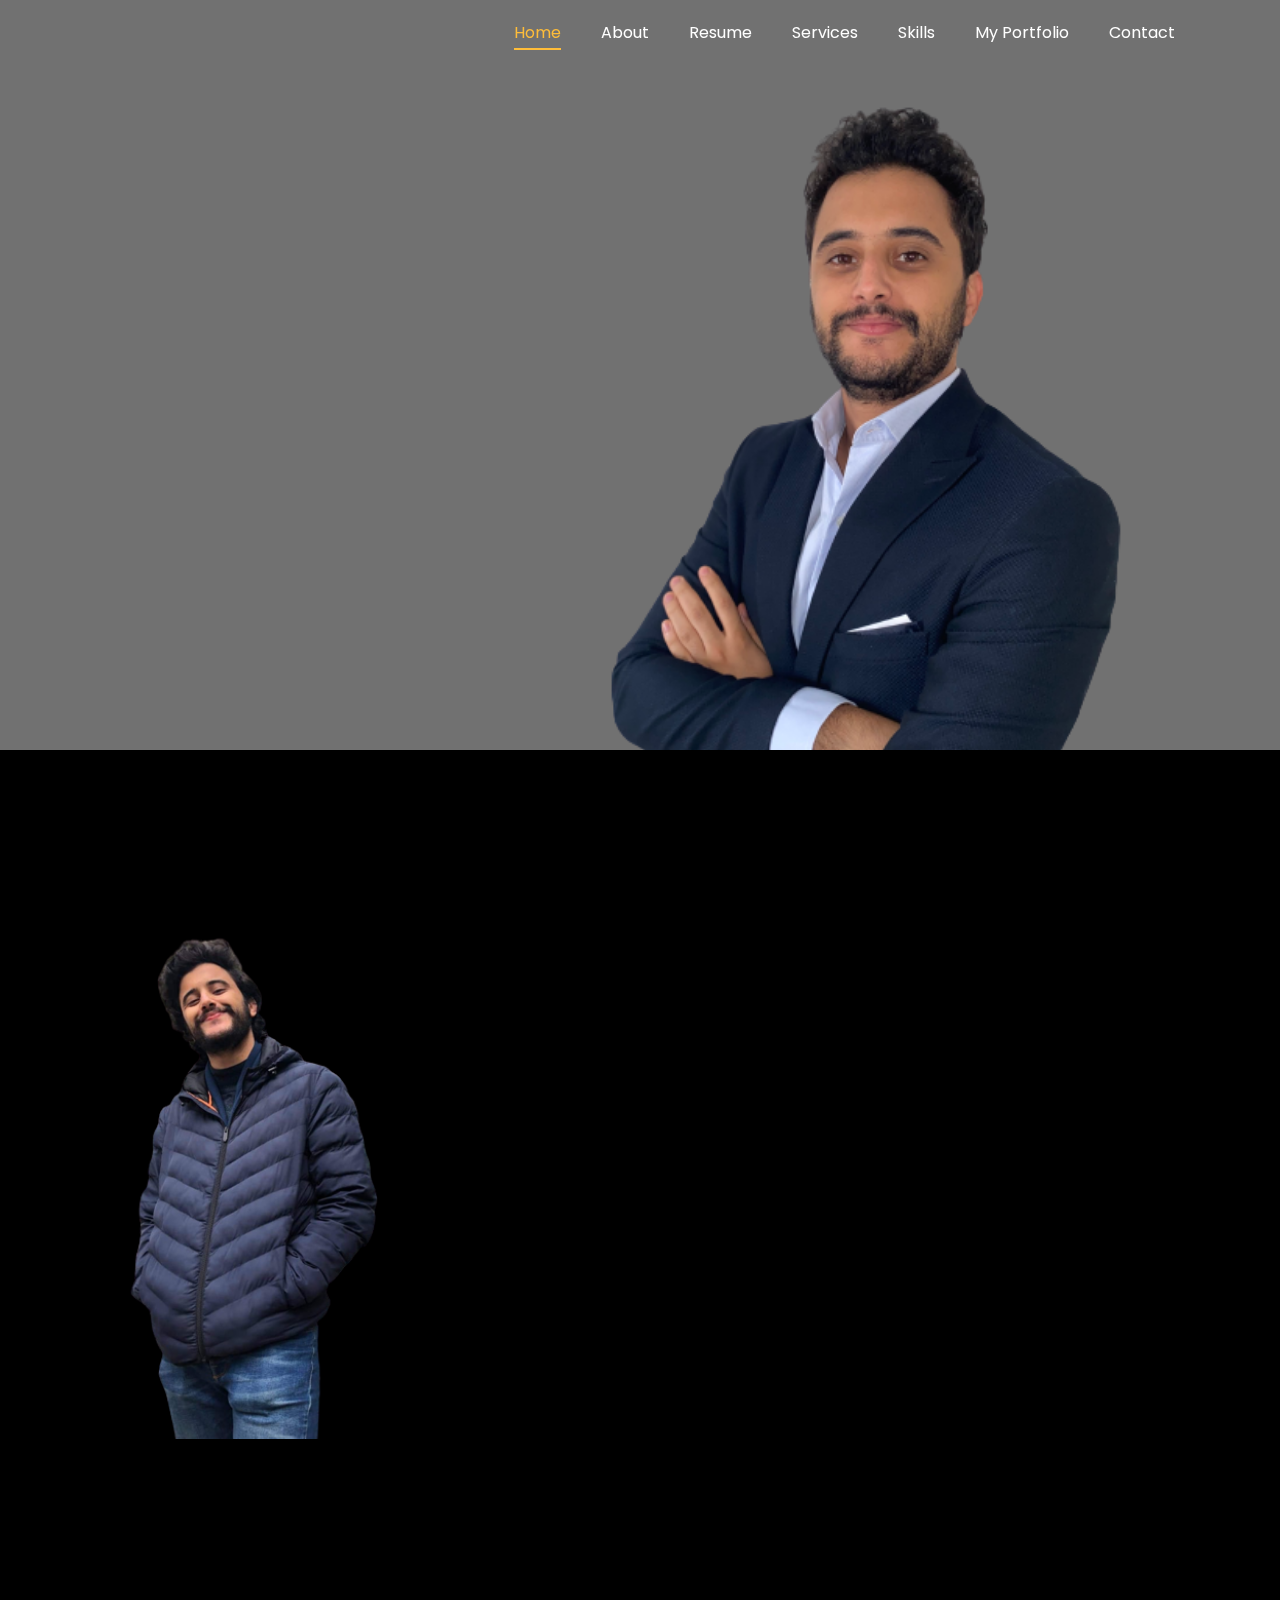
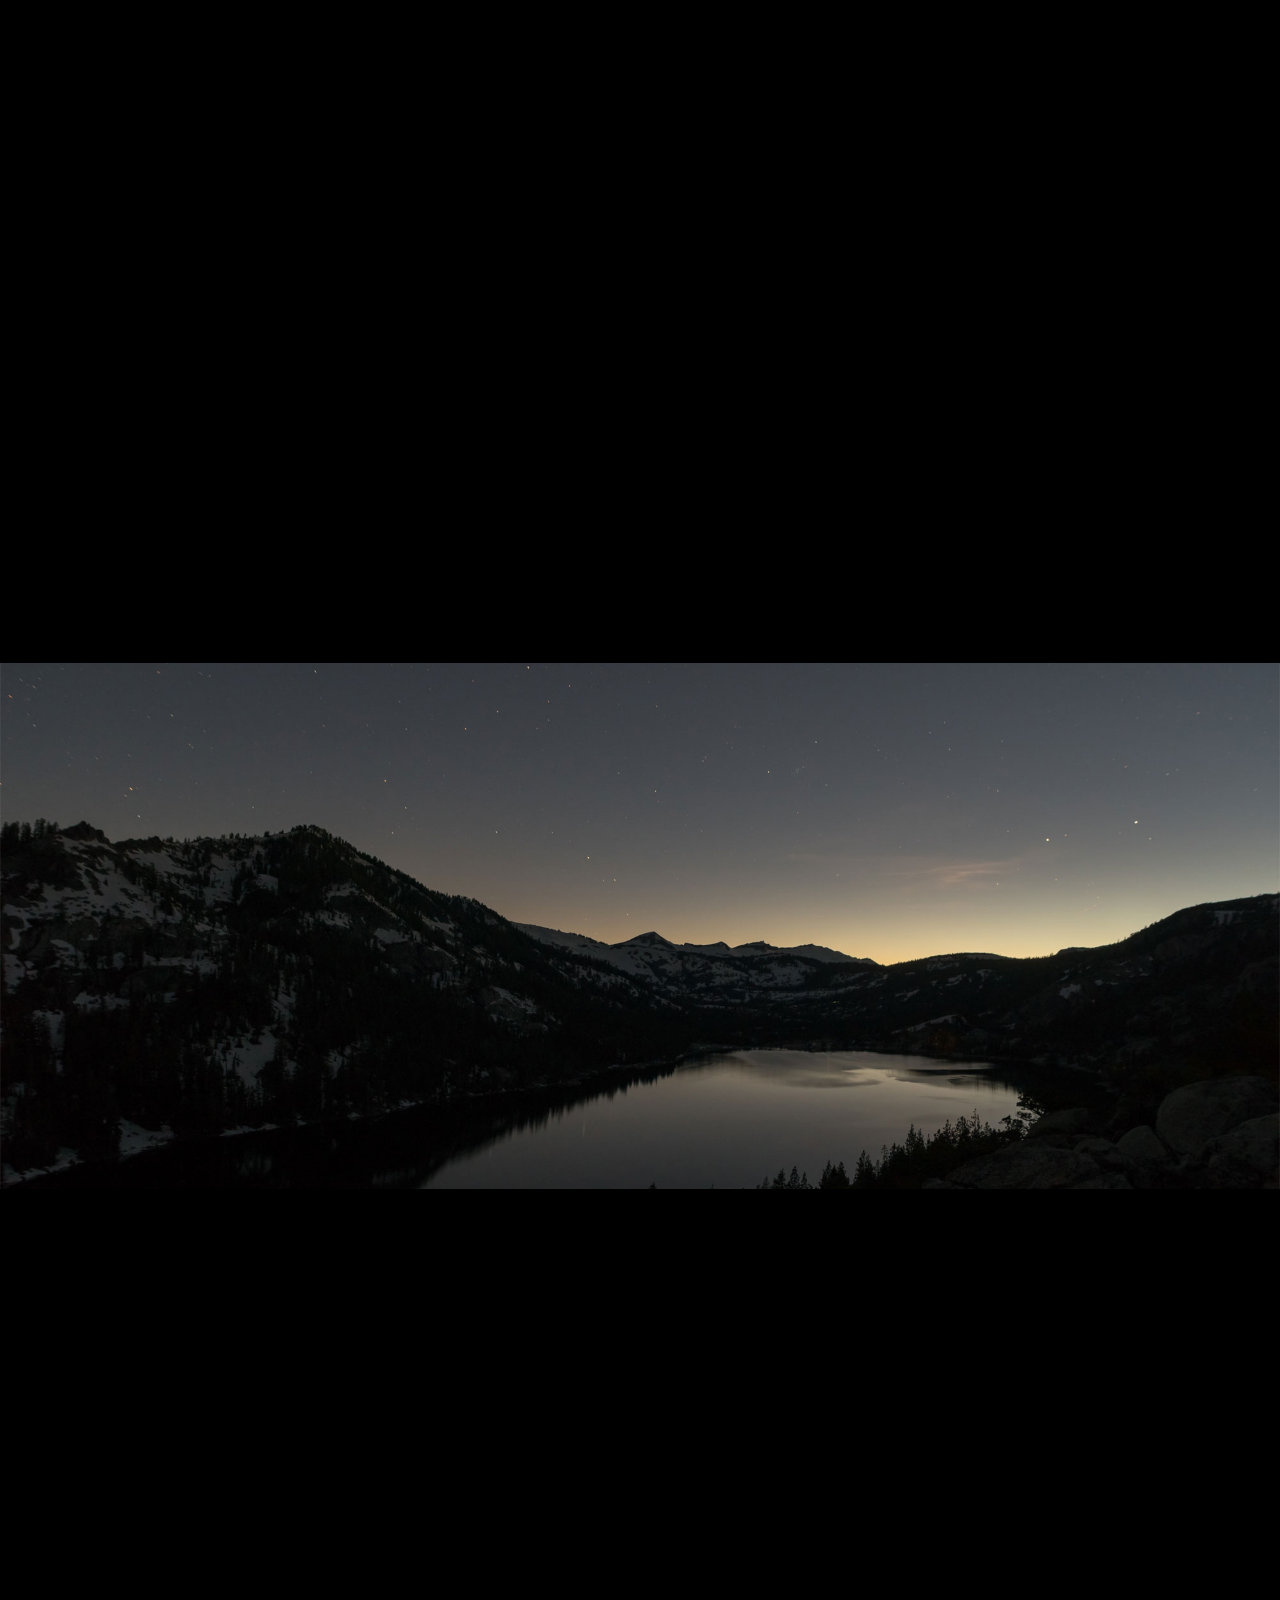
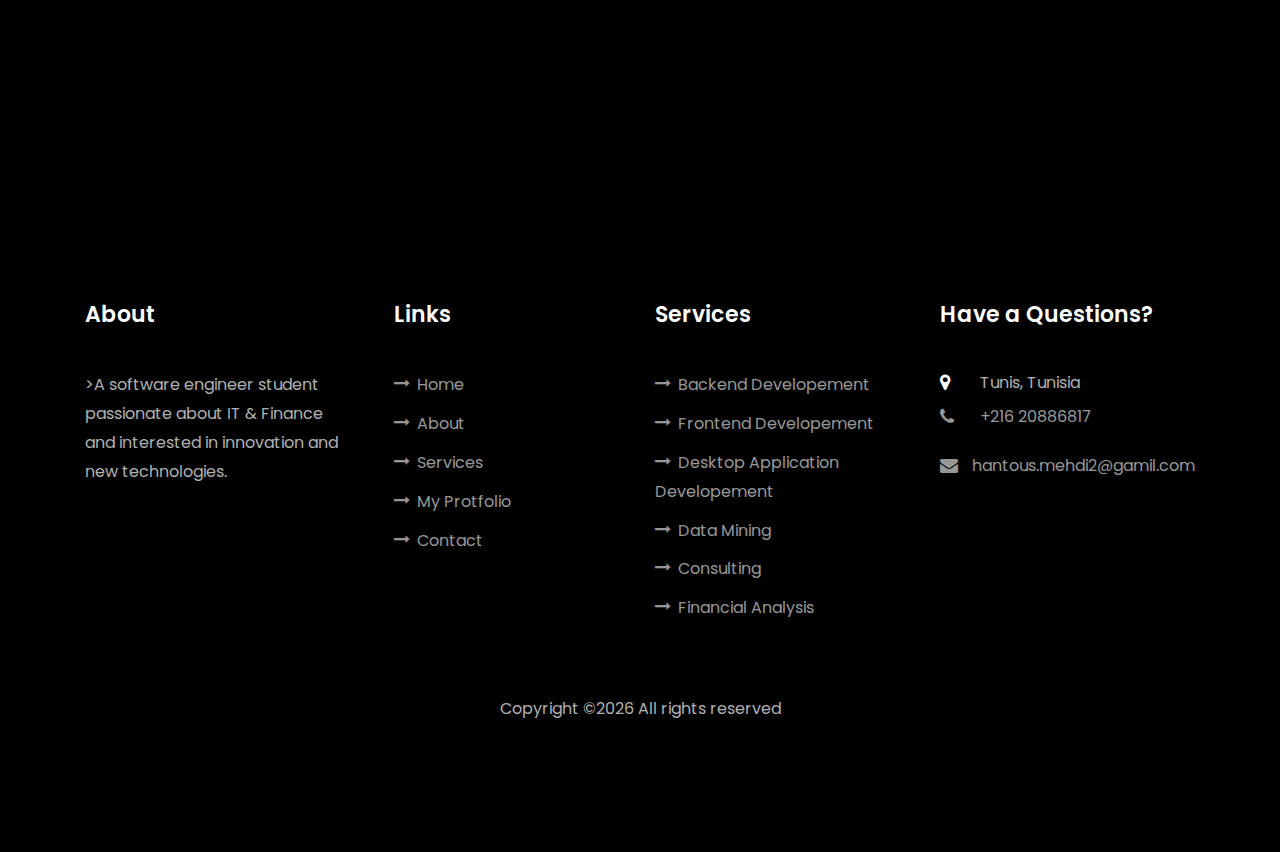
<file: index.html>
<!DOCTYPE html>
<html lang="en">
  <head>
    <title>Mehdi Hantous Website</title>
    <meta charset="utf-8">
    <meta name="viewport" content="width=device-width, initial-scale=1, shrink-to-fit=no">
    
    <link href="https://fonts.googleapis.com/css?family=Poppins:100,200,300,400,500,600,700,800,900" rel="stylesheet">

    <link rel="stylesheet" href="css/open-iconic-bootstrap.min.css">
    <link rel="stylesheet" href="css/animate.css">
    
    <link rel="stylesheet" href="css/owl.carousel.min.css">
    <link rel="stylesheet" href="css/owl.theme.default.min.css">
    <link rel="stylesheet" href="css/magnific-popup.css">

    <link rel="stylesheet" href="css/aos.css">

    <link rel="stylesheet" href="css/ionicons.min.css">
    
    <link rel="stylesheet" href="css/flaticon.css">
    <link rel="stylesheet" href="css/icomoon.css">
    <link rel="stylesheet" href="css/style.css">
  </head>
  <body data-spy="scroll" data-target=".site-navbar-target" data-offset="300">
	  
	  
    <nav class="navbar navbar-expand-lg navbar-dark ftco_navbar ftco-navbar-light site-navbar-target" id="ftco-navbar">
	    <div class="container">
	      <a class="navbar-brand" href="index.html"></a>
	      <button class="navbar-toggler js-fh5co-nav-toggle fh5co-nav-toggle" type="button" data-toggle="collapse" data-target="#ftco-nav" aria-controls="ftco-nav" aria-expanded="false" aria-label="Toggle navigation">
	        <span class="oi oi-menu"></span> Menu
	      </button>

	      <div class="collapse navbar-collapse" id="ftco-nav">
	        <ul class="navbar-nav nav ml-auto">
	          <li class="nav-item"><a href="#home-section" class="nav-link"><span>Home</span></a></li>
	          <li class="nav-item"><a href="#about-section" class="nav-link"><span>About</span></a></li>
	          <li class="nav-item"><a href="#resume-section" class="nav-link"><span>Resume</span></a></li>
	          <li class="nav-item"><a href="#services-section" class="nav-link"><span>Services</span></a></li>
	          <li class="nav-item"><a href="#skills-section" class="nav-link"><span>Skills</span></a></li>
	          <li class="nav-item"><a href="#blog-section" class="nav-link"><span>My Portfolio</span></a></li>
	          <li class="nav-item"><a href="#contact-section" class="nav-link"><span>Contact</span></a></li>
	        </ul>
	      </div>
	    </div>
	  </nav>
	  <section id="home-section" class="hero">
		  <div class="home-slider  owl-carousel">
	      <div class="slider-item ">
	      	<div class="overlay"></div>
	        <div class="container">
	          <div class="row d-md-flex no-gutters slider-text align-items-end justify-content-end" data-scrollax-parent="true">
	          	<div class="one-third js-fullheight order-md-last img" style="background-image:url(images/costume\ 1.png);">
	          		<div class="overlay"></div>
	          	</div>
		          <div class="one-forth d-flex  align-items-center ftco-animate" data-scrollax=" properties: { translateY: '70%' }">
		          	<div class="text">
		          		<span class="subheading">Hello!</span>
			            <h1 class="mb-4 mt-3">I'm <span>Mehdi Hantous</span></h1>
			            <h2 class="mb-4">A Software Engineering & Finance Student</h2>
						<ul class="ftco-footer-social list-unstyled float-md-left float-lft mt-5">
							<li class="ftco-animate"><a href="https://www.linkedin.com/in/mehdi-hantous-549b5415a/"><span class="icon-linkedin"></span></a></li>
							<li class="ftco-animate"><a href="https://github.com/HANTOUS"><span class="icon-github"></span></a></li>
			
						</ul>
						<br><br><br><br><br>
			            <p><a href="#contact-section" class="btn btn-primary py-3 px-4" >Hire me</a> <a href="#blog-section" class="btn btn-white btn-outline-white py-3 px-4">My works</a></p>
		            </div>
		          </div>
	        	</div>
	        </div>
	      </div>
    </section>

    <section class="ftco-about img ftco-section ftco-no-pb" id="about-section">
    	<div class="container">
    		<div class="row d-flex">
    			<div class="col-md-6 col-lg-5 d-flex">
    				<div class="img-about img d-flex align-items-stretch">
    					<div class="overlay"></div>
	    				<div class="img d-flex align-self-stretch align-items-center" style="background-image:url(images/ena2.png);">
	    				</div>
    				</div>
    			</div>
    			<div class="col-md-6 col-lg-7 pl-lg-5 pb-5">
    				<div class="row justify-content-start pb-3">
		          <div class="col-md-12 heading-section ftco-animate">
		          	<h1 class="big">About</h1>
		            <h2 class="mb-4">About Me</h2>
		            <p>A software engineer student passionate about IT & Finance and interested in innovation and new technologies.</p>
		            <ul class="about-info mt-4 px-md-0 px-2">
		            	<li class="d-flex"><span>Name:</span> <span>Mehdi Hantous</span></li>
		            	<li class="d-flex"><span>Date of birth:</span> <span>December 04, 1998</span></li>
		            	<li class="d-flex"><span>Address:</span> <span>Tunis, Tunisia</span></li>
		            	<li class="d-flex"><span>University:</span> <span>Private School of Engineering and Technology Tunis</span></li>
		            	<li class="d-flex"><span>Email:</span> <span>hantous.mehdi2@gmail.com</span></li>
		            	<li class="d-flex"><span>Phone: </span> <span>+216 20886817</span></li>
		            </ul>
		          </div>
		        </div>
	          <div class="counter-wrap ftco-animate d-flex mt-md-3">
              <div class="text">
                <p><a href="files/Mehdi_Hantous_Resume.pdf" class="btn btn-primary py-3 px-3" download>Download CV</a></p>
              </div>
	          </div>
	        </div>
        </div>
    	</div>
    </section>

    <section class="ftco-section ftco-no-pb" id="resume-section">
    	<div class="container">
    		<div class="row justify-content-center pb-5">
          <div class="col-md-10 heading-section text-center ftco-animate">
          	<h1 class="big big-2">Resume</h1>
            <h2 class="mb-4">Resume</h2>
            <p>I am a hard working and motivated Engineer who has acquired extensive knowledge inside and outside the university. 
				Additionally I have strengthened my skills with a multitude of projects and internships. 
				I am curious, fast learner and ambitious. I am always energetic and eager to learn new skills and develop solutions to solve real world problems and get the work done. 
				I am currently looking for a 6 months internship for my end of studies project.</p>
          </div>
        </div>
    		<div class="row">
    			<div class="col-md-6">
					<p>Academic Background</p>
    				<div class="resume-wrap ftco-animate">
    					<span class="date">2017-2020</span>
    					<h2>Degree in Management Information System</h2>
    					<span class="position">Higher Institut of Management, Tunis</span>
    					<p class="mt-4">After 3 years at this Institution, I had gained so much experience on both soft and hard skills.
							I had the opportunity to work with several programming languages such as Java(SpringBoot,Android), C, C#, Visual Basic...
							and got to know many Financial and Economic concepts.
							My associative experience had devoloped me on many aspects,it had made me more open to work with a team and to lead also as i was 
							a project manager with Enactus Club and Vice President of Google Developer Student Club.
						</p>
    				</div>
    				<div class="resume-wrap ftco-animate">
    					<span class="date">2020-Present</span>
    					<h2>Software Engineering Degree</h2>
    					<span class="position">Private School of Engineering and Technology, Tunis</span>
    					<p class="mt-4">During those 3 years, I was able to acquire a solid theoretical and practical training in  the field of computer science 
							through the subjects taught in Computer Systems Architecture and Software Engineering. Moreover, I worked on several analytical and mathematical issues 
							related to the world of data through courses in databases and data mining or through courses of stochastic 
							processes, Probability, Financial Analysis and Actuarial Science</p>
    				</div>
					<div class="resume-wrap ftco-animate">
    					<span class="date">2022-Present</span>
    					<h2>Master 2 of Computer Science and Mathematics Applied to Finance and Insurance</h2>
    					<span class="position">Polytech Nice Sophia, Nice</span>
    					<p class="mt-4">This master is an opportunity to deepen my knowledge in finance and insurance through the subjects taught in Market Finance, 
							Risk Theory, Continuous Models in Finance and Insurance and Actuarial Calculus.
							I also worked on an IT project to create an e-banking platform where I implemented everything I learned in my academic career.</p>
    				</div>
    			</div>

    			<div class="col-md-6">
					<p>Professional Experience</p>
    				<div class="resume-wrap ftco-animate">
    					<span class="date">July, 2018</span>
    					<h2>Outsourcing Intern</h2>
    					<span class="position">Cloud Temple Tunisia</span>
    					<p class="mt-4">Cloud Temple serves companies that want to get rid of traditional IT and the recurring breakdowns of their critical servers to benefit from the advantages of the private and public cloud.</p>
						<ul>
							<li>Management and supervision of information systems</li>
							<li>Incident handling (technical incident, system in Tunisia: capacity/backup incident, etc.)</li> 
							<li>Processing of service requests (flow request, Datacenter request).</li>
						</ul>
    				</div>
    				<div class="resume-wrap ftco-animate">
    					<span class="date">Feburary-July, 2020</span>
    					<h2>Web Developer Intern</h2>
    					<span class="position">Ooredoo Tunisia</span>
    					<p class="mt-4">Ooredoo is a private telecommunications operator in Tunisia.</p>
						<p class="mt-4">	 Development of a zone management FTTH (Fiber To rates; The Home) and reporting : </p> 
							<ul>
								
								<li>Creating web services with <strong>Laravel framework</strong> and <strong>MySQL</strong> as Database Management System. </li>
								<li>Consume the Web services generated with <strong>Angular Framework</strong>. </li>
								<li>Using <strong>Scrum</strong> methodology and <strong>GitHub</strong> for the project management.</li>
							</ul>
    				</div>
    				<div class="resume-wrap ftco-animate">
    					<span class="date">July-September, 2022</span>
    					<h2>Professional Service Consultant Intern</h2>
    					<span class="position">AxeFinance</span>
    					<p class="mt-4">Axefinance is managed by credit and risk management experts with more
							than 20 years of experience in the banking automation system and risk management sec-
							tors. Axefinance provides ACP (Axe Credit Portal), an end-to-end powerful Credit Admin-
							istration Software helping lending institutions to more effectively manage the credit chain
							through origination, appraisal, rating approval, credit administration, and covenant moni-
							toring.</p>
						<ul>
							
							<li>I was able to conduct a scoping session with the client and gather their needs. </li>
							<li>Configuration of ACP screens using GUI platform and <strong>SQL Server</strong> for the creation of structured Procedures. </li>
							<li>Testing new screens and new features on ACP. </li>
							<li>Creating Reports using <strong>SSRS</strong> on <strong>Visual Studio</strong>. </li>
							<li>Generating documents with <strong>Windward</strong> and <strong>SQL</strong>.</li>
						</ul>
    				</div>
    			</div>
    		</div>
    		<div class="row justify-content-center mt-5">
    			<div class="col-md-6 text-center ftco-animate">
    				<p><a href="files/Mehdi_Hantous_Resume.pdf" class="btn btn-primary py-4 px-5" download>Download CV in English</a></p>
    				<p><a href="files/CV_Mehdi_Hantous.pdf" class="btn btn-primary py-4 px-5" download>Download CV in French</a></p>
    			</div>
    		</div>
    	</div>
    </section>

    <section class="ftco-section" id="services-section">
    	<div class="container">
    		<div class="row justify-content-center py-5 mt-5">
          <div class="col-md-12 heading-section text-center ftco-animate">
          	<h1 class="big big-2">Services</h1>
            <h2 class="mb-4">Services</h2>
            <p>What i can do and help with if you hire me</p>
          </div>
        </div>
    		<div class="row">
					<div class="col-md-4 text-center d-flex ftco-animate">
						<a href="#services-section" class="services-1" disabled>
							<span class="icon">
								<i class="flaticon-ideas"></i>
							</span>
							<div class="desc">
								<h3 class="mb-5">Backend Developement</h3>
							</div>
						</a>
					</div>
					<div class="col-md-4 text-center d-flex ftco-animate">
						<a href="#services-section" class="services-1" disabled>
							<span class="icon">
								<i class="flaticon-ideas"></i>
							</span>
							<div class="desc">
								<h3 class="mb-5">Frontend Developement</h3>
							</div>
						</a>
					</div>
					<div class="col-md-4 text-center d-flex ftco-animate">
						<a href="#services-section" class="services-1" disabled>
							<span class="icon">
								<i class="flaticon-ideas"></i>
							</span>
							<div class="desc">
								<h3 class="mb-5">Desktop Application Developement</h3>
							</div>
						</a>
					</div>

					<div class="col-md-4 text-center d-flex ftco-animate">
						<a href="#services-section" class="services-1" disabled>
							<span class="icon">
								<i class="flaticon-analysis"></i>
							</span>
							<div class="desc">
								<h3 class="mb-5">Data Mining</h3>
							</div>
						</a>
					</div>
					<div class="col-md-4 text-center d-flex ftco-animate">
						<a href="#services-section" class="services-1" disabled>
							<span class="icon">
								<i class="flaticon-flasks"></i>
							</span>
							<div class="desc">
								<h3 class="mb-5">Consulting</h3>
							</div>
						</a>
					</div>
					<div class="col-md-4 text-center d-flex ftco-animate">
						<a href="#services-section" class="services-1" disabled>
							<span class="icon">
								<i class="flaticon-analysis"></i>
							</span>
							<div class="desc">
								<h3 class="mb-5">Financial Analysis</h3>
							</div>
						</a>
					</div>
				</div>
    	</div>
    </section>

		
		<section class="ftco-section" id="skills-section">
			<div class="container">
				<div class="row justify-content-center pb-5">
          <div class="col-md-12 heading-section text-center ftco-animate">
          	<h1 class="big big-2">Skills</h1>
            <h2 class="mb-4">My Skills</h2>
            <p>I am a quick learner and I have a multitude of skills required for Web Devolopment and Data Manipulation. Here are some of them.</p>
          </div>
        </div>
				<div class="row">
					<div class="col-md-6 animate-box">
						<div class="progress-wrap ftco-animate">
							<h3>Java,SpringBoot</h3>
							<div class="progress">
							 	<div class="progress-bar color-1" role="progressbar" aria-valuenow="90"
							  	aria-valuemin="0" aria-valuemax="100" style="width:90%">
							    <span>90%</span>
							  	</div>
							</div>
						</div>
					</div>
					<div class="col-md-6 animate-box">
						<div class="progress-wrap ftco-animate">
							<h3>PHP7,Laravel,Symfony</h3>
							<div class="progress">
							 	<div class="progress-bar color-2" role="progressbar" aria-valuenow="90"
							  	aria-valuemin="0" aria-valuemax="100" style="width:90%">
							    <span>90%</span>
							  	</div>
							</div>
						</div>
					</div>
					<div class="col-md-6 animate-box">
						<div class="progress-wrap ftco-animate">
							<h3>.Net</h3>
							<div class="progress">
							 	<div class="progress-bar color-3" role="progressbar" aria-valuenow="85"
							  	aria-valuemin="0" aria-valuemax="100" style="width:85%">
							    <span>85%</span>
							  	</div>
							</div>
						</div>
					</div>
					<div class="col-md-6 animate-box">
						<div class="progress-wrap ftco-animate">
							<h3>HTML,CSS,JS,Angular</h3>
							<div class="progress">
							 	<div class="progress-bar color-4" role="progressbar" aria-valuenow="80"
							  	aria-valuemin="0" aria-valuemax="100" style="width:80%">
							    <span>80%</span>
							  	</div>
							</div>
						</div>
					</div>
					<div class="col-md-6 animate-box">
						<div class="progress-wrap ftco-animate">
							<h3>Python,R</h3>
							<div class="progress">
							 	<div class="progress-bar color-5" role="progressbar" aria-valuenow="75"
							  	aria-valuemin="0" aria-valuemax="100" style="width:75%">
							    <span>75%</span>
							  	</div>
							</div>
						</div>
					</div>
					<div class="col-md-6 animate-box">
						<div class="progress-wrap ftco-animate">
							<h3>Git</h3>
							<div class="progress">
							 	<div class="progress-bar color-6" role="progressbar" aria-valuenow="90"
							  	aria-valuemin="0" aria-valuemax="100" style="width:90%">
							    <span>90%</span>
							  	</div>
							</div>
						</div>
					</div>
					<div class="col-md-6 animate-box">
						<div class="progress-wrap ftco-animate">
							<h3>SCRUM,UML</h3>
							<div class="progress">
							 	<div class="progress-bar color-6" role="progressbar" aria-valuenow="90"
							  	aria-valuemin="0" aria-valuemax="100" style="width:90%">
							    <span>90%</span>
							  	</div>
							</div>
						</div>
					</div>
					<div class="col-md-6 animate-box">
						<div class="progress-wrap ftco-animate">
							<h3>VBA</h3>
							<div class="progress">
							 	<div class="progress-bar color-6" role="progressbar" aria-valuenow="70"
							  	aria-valuemin="0" aria-valuemax="100" style="width:70%">
							    <span>70%</span>
							  	</div>
							</div>
						</div>
					</div>
				</div>
			</div>
		</section>
 

    <section class="ftco-section" id="blog-section">
      <div class="container">
        <div class="row justify-content-center mb-5 pb-5">
          <div class="col-md-7 heading-section text-center ftco-animate">
            <h1 class="big big-2">Portfolio</h1>
            <h2 class="mb-4">My Portfolio</h2>
          </div>
        </div>
        <div class="row d-flex">
          <div class="col-md-4 d-flex ftco-animate">
          	<div class="blog-entry justify-content-end">
              <a href="Fincro.html" class="block-20" style="background-image: url('images/fincro.png');">
              </a>
              <div class="text mt-3 float-right d-block">
              	<div class="d-flex align-items-center mb-3 meta">
	                <p class="mb-0">
	                	<span class="mr-2">Feburary-June, 2022</span>
	                	<a href="#" class="mr-2">ESPRIT</a>

	                </p>
                </div>
                <h3 class="heading"><a href="Fincro.html">Micro Finance and Micro Insurance Platform</a></h3>
              </div>
            </div>
          </div>
          <div class="col-md-4 d-flex ftco-animate">
          	<div class="blog-entry justify-content-end">
              <a href="TunEvent.html" class="block-20" style="background-image: url('images/Logo-Off.jpg');">
              </a>
              <div class="text mt-3 float-right d-block">
              	<div class="d-flex align-items-center mb-3 meta">
	                <p class="mb-0">
	                	<span class="mr-2">Feburary-June, 2021</span>
	                	<a href="#" class="mr-2">ESPRIT</a>
	                </p>
                </div>
                <h3 class="heading"><a href="TunEvent.html">Event Management Platform</a></h3>
              </div>
            </div>
          </div>
          <div class="col-md-4 d-flex ftco-animate">
          	<div class="blog-entry">
              <a href="assurance.html" class="block-20" style="background-image: url('images/R Shiny.png');">
              </a>
              <div class="text mt-3 float-right d-block">
              	<div class="d-flex align-items-center mb-3 meta">
	                <p class="mb-0">
	                	<span class="mr-2">April-May, 2022</span>
	                	<a href="#" class="mr-2">ESPRIT</a>
	                </p>
                </div>
                <h3 class="heading"><a href="assurance.html">Provisioning Temporary Life Annuity</a></h3>
              </div>
            </div>
          </div>
		  <div class="col-md-4 d-flex ftco-animate">
			<div class="blog-entry justify-content-end">
			<a href="ftth.html" class="block-20" style="background-image: url('images/ooredoo1.jpg');">
			</a>
			<div class="text mt-3 float-right d-block">
				<div class="d-flex align-items-center mb-3 meta">
				  <p class="mb-0">
					  <span class="mr-2">Feburary-July, 2020</span>
					  <a href="#" class="mr-2">OOREDOO</a>
				  </p>
			  </div>
			  <h3 class="heading"><a href="ftth.html">Web application for managing FTTH zones zones and reporting</a></h3>
			</div>
		  </div>
		</div>
        </div>
      </div>
    </section>

    <section class="ftco-section ftco-hireme img margin-top" style="background-image: url(images/bg_1.jpg)">
			<div class="container">
				<div class="row justify-content-center">
					<div class="col-md-7 ftco-animate text-center">
						<h2>I'm <span>Available</span> for end of study intrenship and open to work</h2>
						<p>If you are searching for a hard working person and eager to learn one .I'm Your <strong>Guy</strong> </p>
						<p class="mb-0"><a href="#" class="btn btn-primary py-3 px-5">Hire me</a></p>
					</div>
				</div>
			</div>
		</section>

    <section class="ftco-section contact-section ftco-no-pb" id="contact-section">
      <div class="container">
      	<div class="row justify-content-center mb-5 pb-3">
          <div class="col-md-7 heading-section text-center ftco-animate">
            <h1 class="big big-2">Contact</h1>
            <h2 class="mb-4">Contact Me</h2>
          </div>
        </div>

        <div class="row d-flex contact-info mb-5">
          <div class="col-md-6 col-lg-3 d-flex ftco-animate">
          	<div class="align-self-stretch box p-4 text-center">
          		<div class="icon d-flex align-items-center justify-content-center">
          			<span class="icon-map-signs"></span>
          		</div>
          		<h3 class="mb-4">Linkedin</h3>
	            <p><a href="https://www.linkedin.com/in/mehdi-hantous-549b5415a/">Mehdi HANTOUS</a></p>
	          </div>
          </div>
          <div class="col-md-6 col-lg-3 d-flex ftco-animate">
          	<div class="align-self-stretch box p-4 text-center">
          		<div class="icon d-flex align-items-center justify-content-center">
          			<span class="icon-phone2"></span>
          		</div>
          		<h3 class="mb-4">Contact Number</h3>
	            <p><a href="tel://21620886817">+216 20886817</a></p>
	          </div>
          </div>
          <div class="col-md-6 col-lg-3 d-flex ftco-animate">
          	<div class="align-self-stretch box p-4 text-center">
          		<div class="icon d-flex align-items-center justify-content-center">
          			<span class="icon-paper-plane"></span>
          		</div>
          		<h3 class="mb-4">Email Address</h3>
	            <p><a href="mailto:hantous.mehdi2@gmail.com">hantous.mehdi2@gmail.com</a></p>
	          </div>
          </div>
          <div class="col-md-6 col-lg-3 d-flex ftco-animate">
          	<div class="align-self-stretch box p-4 text-center">
          		<div class="icon d-flex align-items-center justify-content-center">
          			<span class="icon-globe"></span>
          		</div>
          		<h3 class="mb-4">GitHub</h3>
	            <p><a href="https://github.com/HANTOUS">github.com/HANTOUS</a></p>
	          </div>
          </div>
        </div>

<!--     <div class="row no-gutters block-9">
          <div class="col-md-6 order-md-last d-flex">
            <form action="#" class="bg-light p-4 p-md-5 contact-form">
              <div class="form-group">
                <input type="text" class="form-control" placeholder="Your Name">
              </div>
              <div class="form-group">
                <input type="text" class="form-control" placeholder="Your Email">
              </div>
              <div class="form-group">
                <input type="text" class="form-control" placeholder="Subject">
              </div>
              <div class="form-group">
                <textarea name="" id="" cols="30" rows="7" class="form-control" placeholder="Message"></textarea>
              </div>
              <div class="form-group">
                <input type="submit" value="Send Message" class="btn btn-primary py-3 px-5">
              </div>
            </form>
          
          </div>

          <div class="col-md-6 d-flex">
          	<div class="img" style="background-image: url(images/side\ \(2\).png);"></div>
          </div>-->   
        </div>
      </div>
    </section>
		

    <footer class="ftco-footer ftco-section">
      <div class="container">
        <div class="row mb-5">
          <div class="col-md">
            <div class="ftco-footer-widget mb-4">
              <h2 class="ftco-heading-2">About</h2>
              <p>>A software engineer student passionate about IT & Finance and interested in innovation and new technologies.</p>
              <ul class="ftco-footer-social list-unstyled float-md-left float-lft mt-5">
                <li class="ftco-animate"><a href="https://www.linkedin.com/in/mehdi-hantous-549b5415a/"><span class="icon-linkedin"></span></a></li>
                <li class="ftco-animate"><a href="https://github.com/HANTOUS"><span class="icon-github"></span></a></li>

              </ul>
            </div>
          </div>
          <div class="col-md">
            <div class="ftco-footer-widget mb-4 ml-md-4">
              <h2 class="ftco-heading-2">Links</h2>
              <ul class="list-unstyled">
                <li><a href="#home-section"><span class="icon-long-arrow-right mr-2"></span>Home</a></li>
                <li><a href="#about-section"><span class="icon-long-arrow-right mr-2"></span>About</a></li>
                <li><a href="#services-section"><span class="icon-long-arrow-right mr-2"></span>Services</a></li>
                <li><a href="#blog-section"><span class="icon-long-arrow-right mr-2"></span>My Protfolio</a></li>
                <li><a href="#contact-section"><span class="icon-long-arrow-right mr-2"></span>Contact</a></li>
              </ul>
            </div>
          </div>
          <div class="col-md">
             <div class="ftco-footer-widget mb-4">
              <h2 class="ftco-heading-2">Services</h2>
              <ul class="list-unstyled">
                <li><a href="#services-section"><span class="icon-long-arrow-right mr-2"></span>Backend Developement</a></li>
                <li><a href="#services-section"><span class="icon-long-arrow-right mr-2"></span>Frontend Developement</a></li>
                <li><a href="#services-section"><span class="icon-long-arrow-right mr-2"></span>Desktop Application Developement</a></li>
                <li><a href="#services-section"><span class="icon-long-arrow-right mr-2"></span>Data Mining</a></li>
                <li><a href="#services-section"><span class="icon-long-arrow-right mr-2"></span>Consulting</a></li>
                <li><a href="#services-section"><span class="icon-long-arrow-right mr-2"></span>Financial Analysis</a></li>
              </ul>
            </div>
          </div>
          <div class="col-md">
            <div class="ftco-footer-widget mb-4">
            	<h2 class="ftco-heading-2">Have a Questions?</h2>
            	<div class="block-23 mb-3">
	              <ul>
	                <li><span class="icon icon-map-marker"></span><span class="text">Tunis, Tunisia</span></li>
	                <li><a href="#"><span class="icon icon-phone"></span><span class="text">+216 20886817</span></a></li>
	                <li><a href="#"><span class="icon icon-envelope"></span><span class="text">hantous.mehdi2@gamil.com</span></a></li>
	              </ul>
	            </div>
            </div>
          </div>
        </div>
        <div class="row">
          <div class="col-md-12 text-center">

            <p><!-- Link back to Colorlib can't be removed. Template is licensed under CC BY 3.0. -->
  Copyright &copy;<script>document.write(new Date().getFullYear());</script> All rights reserved <!--| This template is made with <i class="icon-heart color-danger" aria-hidden="true"></i> by <a href="https://colorlib.com" target="_blank">Colorlib</a>-->
  <!-- Link back to Colorlib can't be removed. Template is licensed under CC BY 3.0. --></p>
          </div>
        </div>
      </div>
    </footer>
    
  

  <!-- loader -->
  <div id="ftco-loader" class="show fullscreen"><svg class="circular" width="48px" height="48px"><circle class="path-bg" cx="24" cy="24" r="22" fill="none" stroke-width="4" stroke="#eeeeee"/><circle class="path" cx="24" cy="24" r="22" fill="none" stroke-width="4" stroke-miterlimit="10" stroke="#F96D00"/></svg></div>


  <script src="js/jquery.min.js"></script>
  <script src="js/jquery-migrate-3.0.1.min.js"></script>
  <script src="js/popper.min.js"></script>
  <script src="js/bootstrap.min.js"></script>
  <script src="js/jquery.easing.1.3.js"></script>
  <script src="js/jquery.waypoints.min.js"></script>
  <script src="js/jquery.stellar.min.js"></script>
  <script src="js/owl.carousel.min.js"></script>
  <script src="js/jquery.magnific-popup.min.js"></script>
  <script src="js/aos.js"></script>
  <script src="js/jquery.animateNumber.min.js"></script>
  <script src="js/scrollax.min.js"></script>
  
  <script src="js/main.js"></script>
    
  </body>
</html>
</file>
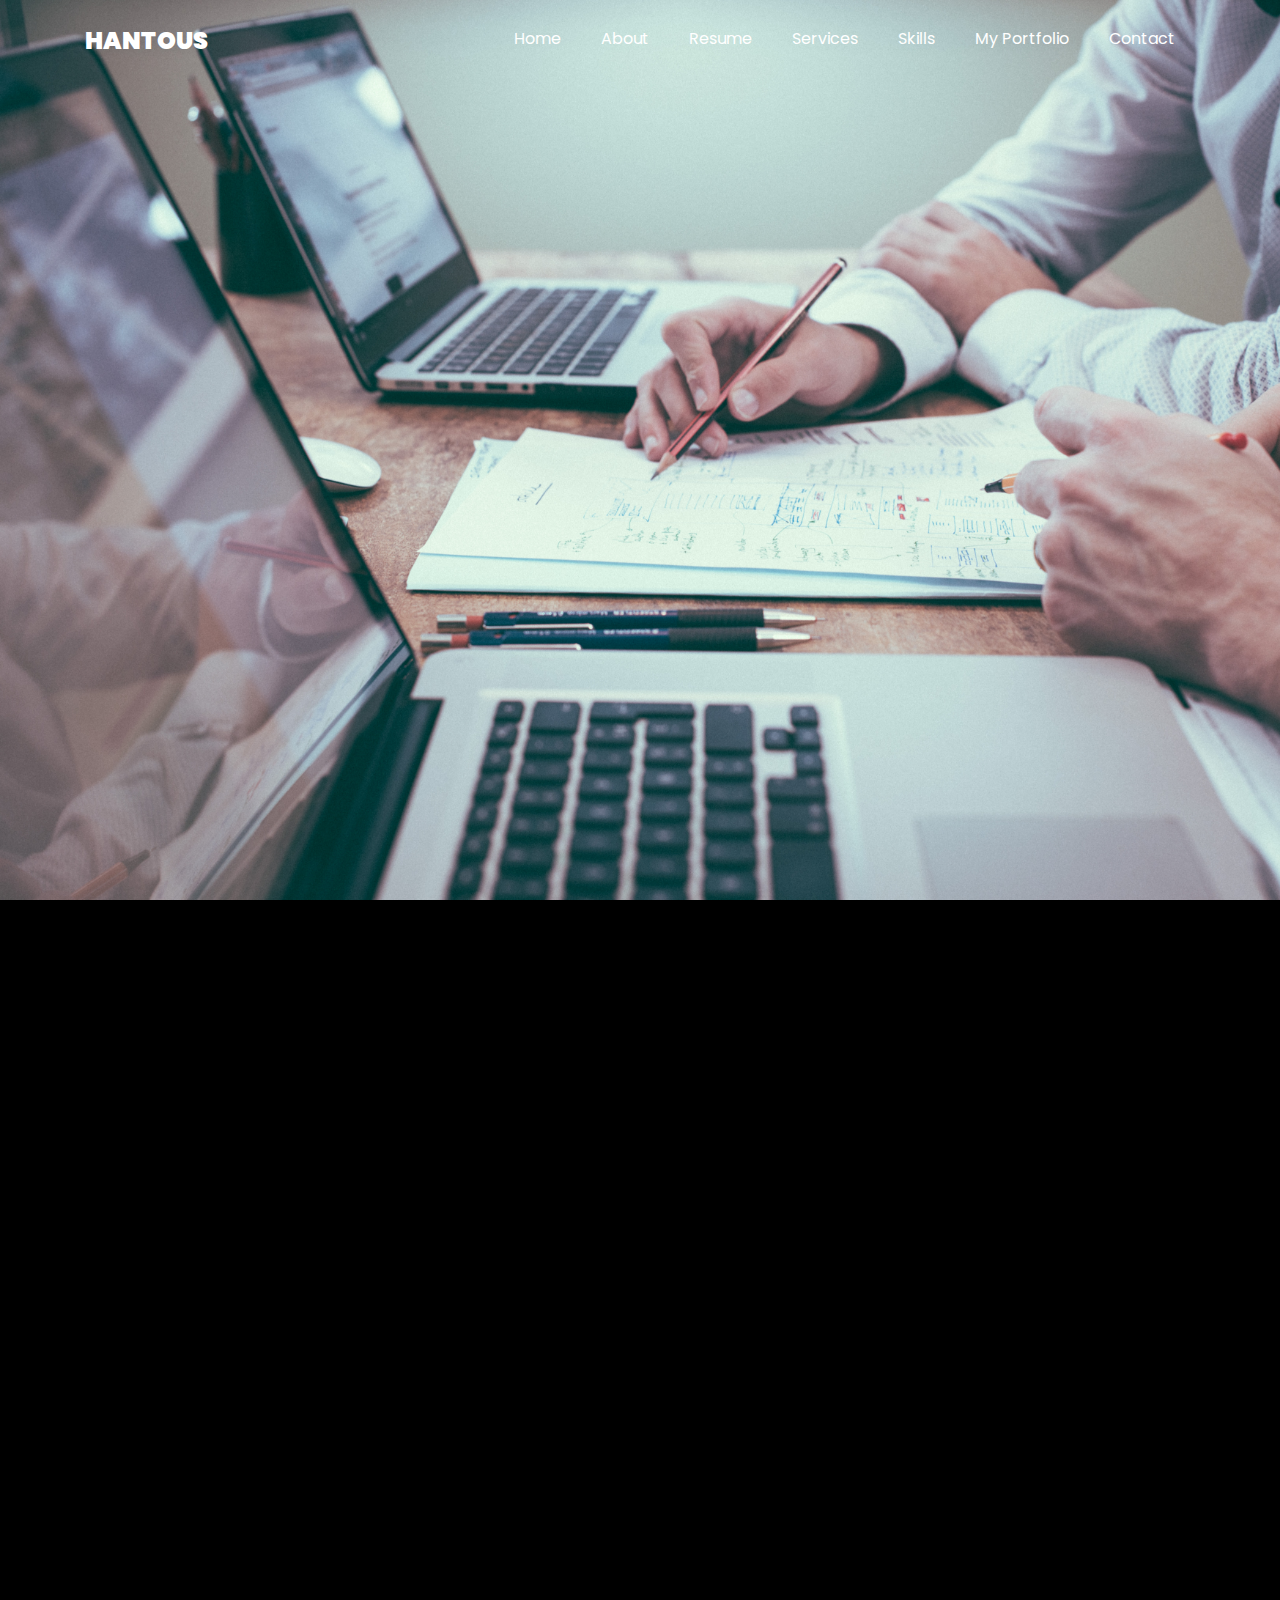
<file: assurance.html>
<!DOCTYPE html>
<html lang="en">
  <head>
    <title>Mehdi Hantous Website</title>
    <meta charset="utf-8">
    <meta name="viewport" content="width=device-width, initial-scale=1, shrink-to-fit=no">
    
    <link href="https://fonts.googleapis.com/css?family=Poppins:100,200,300,400,500,600,700,800,900" rel="stylesheet">

    <link rel="stylesheet" href="css/open-iconic-bootstrap.min.css">
    <link rel="stylesheet" href="css/animate.css">
    
    <link rel="stylesheet" href="css/owl.carousel.min.css">
    <link rel="stylesheet" href="css/owl.theme.default.min.css">
    <link rel="stylesheet" href="css/magnific-popup.css">

    <link rel="stylesheet" href="css/aos.css">

    <link rel="stylesheet" href="css/ionicons.min.css">
    
    <link rel="stylesheet" href="css/flaticon.css">
    <link rel="stylesheet" href="css/icomoon.css">
    <link rel="stylesheet" href="css/style.css">
  </head>
  <body data-spy="scroll" data-target=".site-navbar-target" data-offset="300">
	  
	  
    <nav class="navbar navbar-expand-lg navbar-dark ftco_navbar ftco-navbar-light site-navbar-target" id="ftco-navbar">
	    <div class="container">
	      <a class="navbar-brand" href="index.html">HANTOUS</a>
	      <button class="navbar-toggler js-fh5co-nav-toggle fh5co-nav-toggle" type="button" data-toggle="collapse" data-target="#ftco-nav" aria-controls="ftco-nav" aria-expanded="false" aria-label="Toggle navigation">
	        <span class="oi oi-menu"></span> Menu
	      </button>

	      <div class="collapse navbar-collapse" id="ftco-nav">
	        <ul class="navbar-nav nav ml-auto">
	          <li class="nav-item"><a href="index.html#home-section" class="nav-link"><span>Home</span></a></li>
	          <li class="nav-item"><a href="index.html#about-section" class="nav-link"><span>About</span></a></li>
	          <li class="nav-item"><a href="index.html#resume-section" class="nav-link"><span>Resume</span></a></li>
	          <li class="nav-item"><a href="index.html#services-section" class="nav-link"><span>Services</span></a></li>
	          <li class="nav-item"><a href="index.html#skills-section" class="nav-link"><span>Skills</span></a></li>
	          <li class="nav-item"><a href="index.html#blog-section" class="nav-link"><span>My Portfolio</span></a></li>
	          <li class="nav-item"><a href="index.html#contact-section" class="nav-link"><span>Contact</span></a></li>
	        </ul>
	      </div>
	    </div>
	  </nav>
	  <section class="hero-wrap js-fullheight" style="background-image: url('images/insurance.jpg');" data-stellar-background-ratio="0.5">
      <div class="overlay"></div>
      <div class="container">
        <div class="row no-gutters slider-text js-fullheight align-items-end justify-content-center">
          <div class="col-md-12 ftco-animate pb-5 mb-3 text-center">
            <h1 class="mb-3 bread">Provisioning Temporary Life Annuity</h1>
            <p class="breadcrumbs"><span class="mr-2"><a href="index.html">Home <i class="ion-ios-arrow-forward"></i></a></span> <span class="mr-2"><a href="blog.html">Portfolio <i class="ion-ios-arrow-forward"></i></a></span> <span>Provisioning Temporary Life Annuity <i class="ion-ios-arrow-forward"></i></span></p>
          </div>
        </div>
      </div>
    </section>

    <section class="ftco-section">
      <div class="container">
        <div class="row">
          <div class="col-lg-8 ftco-animate">
            <h2 class="mb-3">Project Description</h2>
            <p>In this project we have calculated the probable value of the life insurance contract for an Italian subject born in 1955 -1959. For this purpose we have made a study and 
              analysis of the mortality rate among Italians in a first part. 
              <br>Then the implementation of the Lee Carter model for the elaboration of the predictions of mortality rate for the future years.
              <br>Finally, we constructed the mortality tables for both sexes in order to calculate the probable present value of the contract for the cohorts born in 1955 (1959) contracted in 2017 -2037 (2021-2041)
            </p>
            <p>I took part of a team of 5 in the build of this platform, we used <strong>R</strong> for the modeling and calculation,<strong>RShiny</strong>
            to display the results in an interface</p>
            <p>
              <div class="slideshow-container">

                  <!-- Full-width images with number and caption text -->
                  <div class="mySlides ">
                    <img src="images/Actuariat.png" style="width:100%">
                  </div>
                
                  <div class="mySlides ">
                    <img src="images/Actuariat 1.png" style="width:100%">
                  </div>
                
                  <div class="mySlides ">
                    <img src="images/Actuariat 2.png" style="width:100%">
                  </div>
                


                  <!-- Next and previous buttons -->
                  <a class="prev" onclick="plusSlides(-1)">&#10094;</a>
                  <a class="next" onclick="plusSlides(1)">&#10095;</a>
              </div>
                <br>
                
                <!-- The dots/circles -->
                <div style="text-align:center">
                  <span class="dot" onclick="currentSlide(1)"></span>
                  <span class="dot" onclick="currentSlide(2)"></span>
                  <span class="dot" onclick="currentSlide(3)"></span>
                </div>
          </p>

            <ul class="ftco-footer-social list-unstyled float-md-left float-lft mt-5">
                <li class="ftco-animate"><a href="https://github.com/HANTOUS/Provisioning-Temporary-Life-Annuity"><span class="icon-github"></span></a></li>

            </ul>


           

          </div> <!-- .col-md-8 -->
          <div class="col-lg-4 sidebar ftco-animate">
    
            <div class="sidebar-box ftco-animate">
                <h3 class="heading-sidebar">Keywords</h3>
                <div class="tagcloud">
                  <a href="#" class="tag-cloud-link">Life Insurance</a>
                  <a href="#" class="tag-cloud-link">Italien Cohorts</a>
                  <a href="#" class="tag-cloud-link">Provisioning</a>
                  <a href="#" class="tag-cloud-link">R</a>
                  <a href="#" class="tag-cloud-link">RShiny</a>
                  <a href="#" class="tag-cloud-link">Lee Carter</a>
                  <a href="#" class="tag-cloud-link">Mortality Table</a>
                  <a href="#" class="tag-cloud-link">Actuarial</a>
                </div>
            </div>



            <div class="sidebar-box ftco-animate">
              <h3 class="heading-sidebar">Used Technologies</h3>

              <ul class="tech">
                <li class="tech__item">
                  <a href="#">
                    <img src="images/R.png" alt="" />
                  </a>
                </li>
                <li class="tech__item">
                    <a href="#">
                      <img src="images/R_Shiny.png" alt="" />
                    </a>
                </li>

              </ul>
              </div>
            </div>

            

          </div>

        </div>
      </div>
    </section> <!-- .section -->
		

    
    
  

  <!-- loader -->
  <div id="ftco-loader" class="show fullscreen"><svg class="circular" width="48px" height="48px"><circle class="path-bg" cx="24" cy="24" r="22" fill="none" stroke-width="4" stroke="#eeeeee"/><circle class="path" cx="24" cy="24" r="22" fill="none" stroke-width="4" stroke-miterlimit="10" stroke="#F96D00"/></svg></div>


  <script src="js/jquery.min.js"></script>
  <script src="js/jquery-migrate-3.0.1.min.js"></script>
  <script src="js/popper.min.js"></script>
  <script src="js/bootstrap.min.js"></script>
  <script src="js/jquery.easing.1.3.js"></script>
  <script src="js/jquery.waypoints.min.js"></script>
  <script src="js/jquery.stellar.min.js"></script>
  <script src="js/owl.carousel.min.js"></script>
  <script src="js/jquery.magnific-popup.min.js"></script>
  <script src="js/aos.js"></script>
  <script src="js/jquery.animateNumber.min.js"></script>
  <script src="js/scrollax.min.js"></script>
  <script src="js/carousel.js"></script>

  <script src="js/main.js"></script>
    
  </body>
</html>
</file>
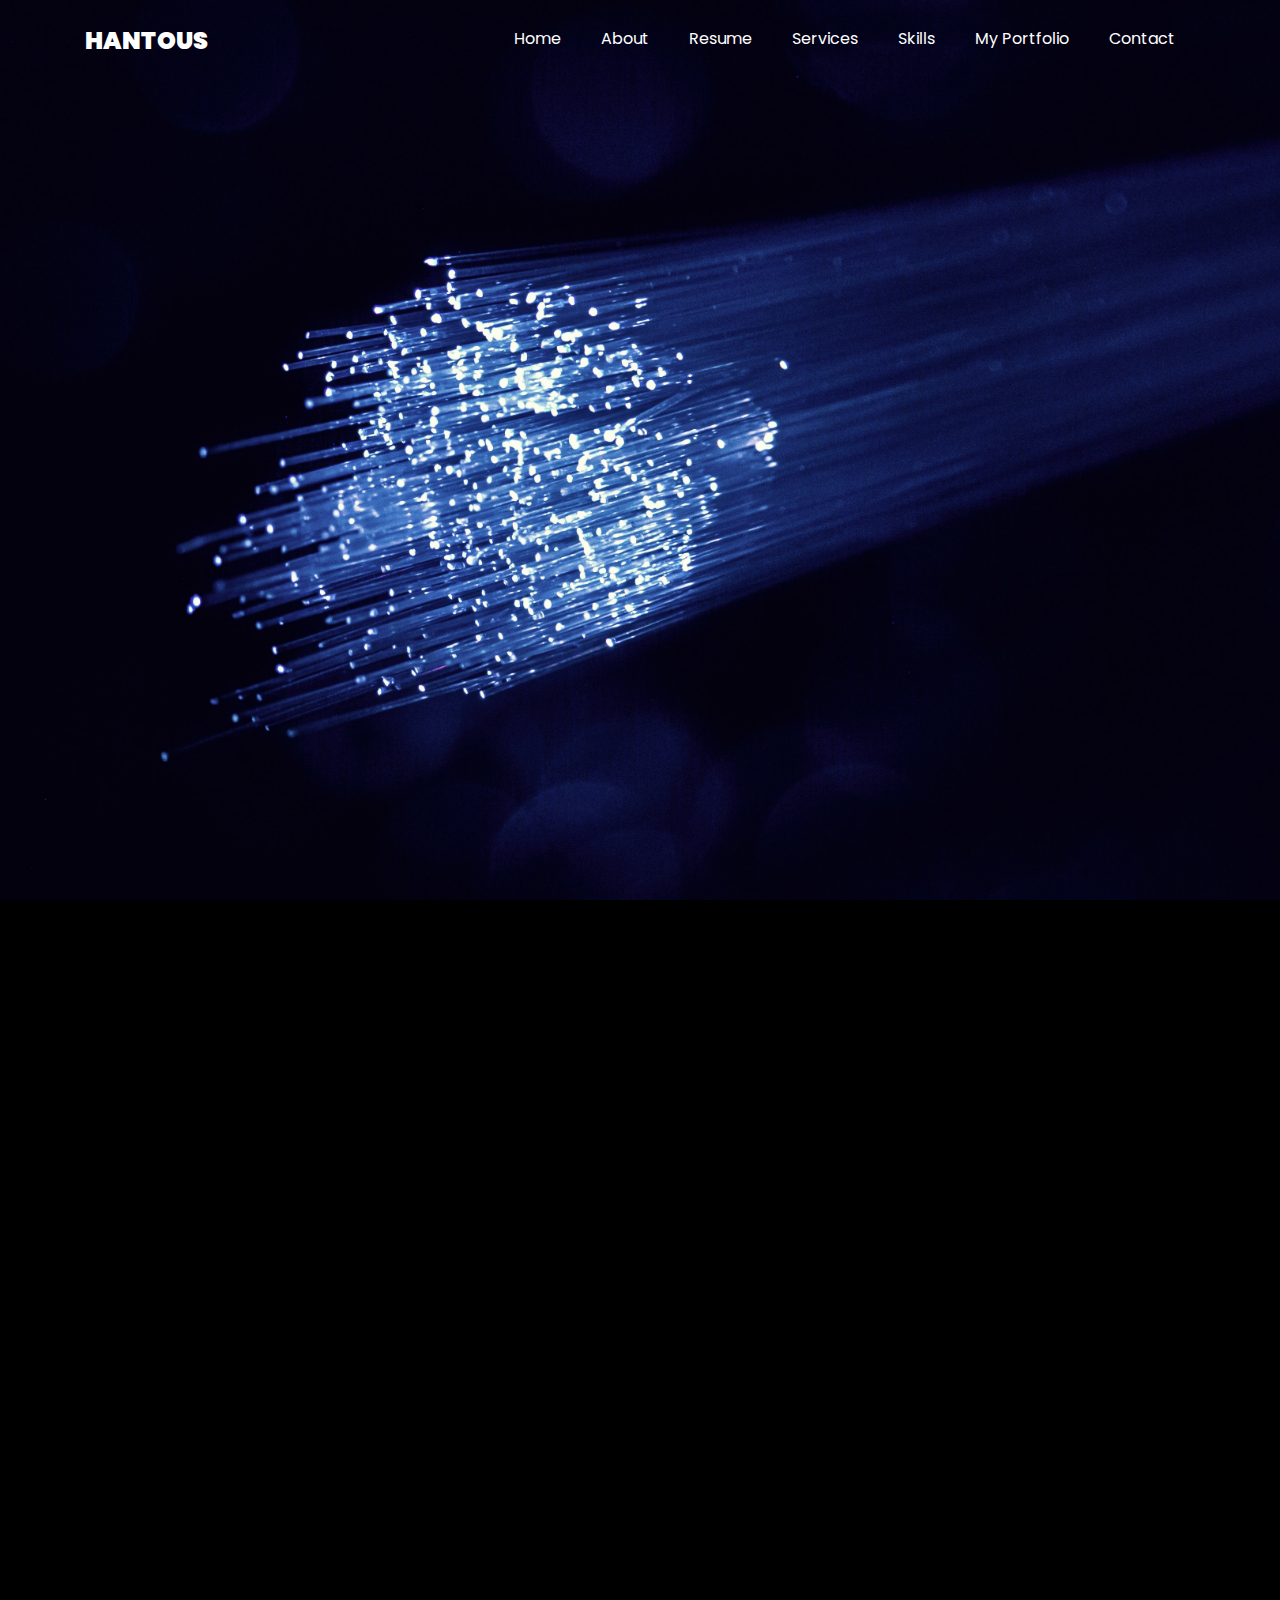
<file: ftth.html>
<!DOCTYPE html>
<html lang="en">
  <head>
    <title>Mehdi Hantous Website</title>
    <meta charset="utf-8">
    <meta name="viewport" content="width=device-width, initial-scale=1, shrink-to-fit=no">
    
    <link href="https://fonts.googleapis.com/css?family=Poppins:100,200,300,400,500,600,700,800,900" rel="stylesheet">

    <link rel="stylesheet" href="css/open-iconic-bootstrap.min.css">
    <link rel="stylesheet" href="css/animate.css">
    
    <link rel="stylesheet" href="css/owl.carousel.min.css">
    <link rel="stylesheet" href="css/owl.theme.default.min.css">
    <link rel="stylesheet" href="css/magnific-popup.css">

    <link rel="stylesheet" href="css/aos.css">

    <link rel="stylesheet" href="css/ionicons.min.css">
    
    <link rel="stylesheet" href="css/flaticon.css">
    <link rel="stylesheet" href="css/icomoon.css">
    <link rel="stylesheet" href="css/style.css">
  </head>
  <body data-spy="scroll" data-target=".site-navbar-target" data-offset="300">
	  
	  
    <nav class="navbar navbar-expand-lg navbar-dark ftco_navbar ftco-navbar-light site-navbar-target" id="ftco-navbar">
	    <div class="container">
	      <a class="navbar-brand" href="index.html">HANTOUS</a>
	      <button class="navbar-toggler js-fh5co-nav-toggle fh5co-nav-toggle" type="button" data-toggle="collapse" data-target="#ftco-nav" aria-controls="ftco-nav" aria-expanded="false" aria-label="Toggle navigation">
	        <span class="oi oi-menu"></span> Menu
	      </button>

	      <div class="collapse navbar-collapse" id="ftco-nav">
	        <ul class="navbar-nav nav ml-auto">
	          <li class="nav-item"><a href="index.html#home-section" class="nav-link"><span>Home</span></a></li>
	          <li class="nav-item"><a href="index.html#about-section" class="nav-link"><span>About</span></a></li>
	          <li class="nav-item"><a href="index.html#resume-section" class="nav-link"><span>Resume</span></a></li>
	          <li class="nav-item"><a href="index.html#services-section" class="nav-link"><span>Services</span></a></li>
	          <li class="nav-item"><a href="index.html#skills-section" class="nav-link"><span>Skills</span></a></li>
	          <li class="nav-item"><a href="index.html#blog-section" class="nav-link"><span>My Portfolio</span></a></li>
	          <li class="nav-item"><a href="index.html#contact-section" class="nav-link"><span>Contact</span></a></li>
	        </ul>
	      </div>
	    </div>
	  </nav>
	  <section class="hero-wrap js-fullheight" style="background-image: url('images/fiber.jpg');" data-stellar-background-ratio="0.5">
      <div class="overlay"></div>
      <div class="container">
        <div class="row no-gutters slider-text js-fullheight align-items-end justify-content-center">
          <div class="col-md-12 ftco-animate pb-5 mb-3 text-center">
            <h1 class="mb-3 bread">Web application for managing FTTH zones zones and reporting</h1>
            <p class="breadcrumbs"><span class="mr-2"><a href="index.html">Home <i class="ion-ios-arrow-forward"></i></a></span> <span class="mr-2"><a href="blog.html">Portfolio <i class="ion-ios-arrow-forward"></i></a></span> <span>Ooredoo<i class="ion-ios-arrow-forward"></i></span></p>
          </div>
        </div>
      </div>
    </section>

    <section class="ftco-section">
      <div class="container">
        <div class="row">
          <div class="col-lg-8 ftco-animate">
            <h2 class="mb-3">Project Description</h2>
            <p>This project is enrolled as part of my final year project in Management Information Systems, I got an internship at OOREDOO.
                internship in the company OOREDOO Tunisia.
                <br>It is a solution for managing the FTTH deployment process is envisaged to improve the accessibility and transparency of information, 
                optimize the processing time of FTTH projects and offer a fast and high quality customer service.
                <br>It consists in designing and developing a web application for FTTH zone management allowing to manage the horizontal part 
                from the optical connection node (NRO) to the optical sub-distributor (SRO) up to the building, 
                to manage the vertical part or the connection of the customers either from a monosite through the optical connection point (PBO) or from an apartment through the building connection point (PRI) and the floor box (BE)
                <br>The other aspect of this project is to provide graphs to FTTH agents to track the progress of projects and the progress of the projects 
                and to know the eligibility of the households to the optical fiber.

            </p>
            <p>In the building of this platform i used <strong>SCRUM</strong> as work methodology,<strong>Angular</strong> for the Front-End part,<strong>Laravel 5.8</strong> framework for the Back-End 
                part and <strong>Github</strong> for project management</p>
            <p>
              <div class="slideshow-container">

                 <!-- Full-width images with number and caption text -->
                 <div class="mySlides ">
                    <img src="images/ftth.png" style="width:100%">
                  </div>
                
                  <div class="mySlides ">
                    <img src="images/ftth1.png" style="width:100%">
                  </div>
                
                  <div class="mySlides ">
                    <img src="images/ftth2.png" style="width:100%">
                  </div>
                
                  <div class="mySlides ">
                      <img src="images/ftth3.png" style="width:100%">
                  </div>
                  
                  <div class="mySlides ">
                      <img src="images/ftth4.png" style="width:100%">
                  </div>

                  <div class="mySlides ">
                      <img src="images/ftth5.png" style="width:100%">
                  </div>

                  <div class="mySlides ">
                      <img src="images/ftth6.png" style="width:100%">
                  </div>

                 
                  <!-- Next and previous buttons -->
                  <a class="prev" onclick="plusSlides(-1)">&#10094;</a>
                  <a class="next" onclick="plusSlides(1)">&#10095;</a>
                </div>
                <br>
                
                <!-- The dots/circles -->
                <div style="text-align:center">
                  <span class="dot" onclick="currentSlide(1)"></span>
                  <span class="dot" onclick="currentSlide(2)"></span>
                  <span class="dot" onclick="currentSlide(3)"></span>
                  <span class="dot" onclick="currentSlide(4)"></span>
                  <span class="dot" onclick="currentSlide(5)"></span>
                  <span class="dot" onclick="currentSlide(6)"></span>
                  <span class="dot" onclick="currentSlide(7)"></span>
                  <span class="dot" onclick="currentSlide(8)"></span>

                </div>
          </p>



           

          </div> <!-- .col-md-8 -->
          <div class="col-lg-4 sidebar ftco-animate">
    
            <div class="sidebar-box ftco-animate">
                <h3 class="heading-sidebar">Keywords</h3>
                <div class="tagcloud">
                  <a href="#" class="tag-cloud-link">Fiber To The Home</a>
                  <a href="#" class="tag-cloud-link">Management</a>
                  <a href="#" class="tag-cloud-link">Reporting</a>
                  <a href="#" class="tag-cloud-link">Laravel</a>
                  <a href="#" class="tag-cloud-link">Angular</a>
                  <a href="#" class="tag-cloud-link">Optical Fiber</a>
                  <a href="#" class="tag-cloud-link">Connection</a>
                </div>
            </div>



            <div class="sidebar-box ftco-animate">
              <h3 class="heading-sidebar">Used Technologies</h3>

              <ul class="tech">
                <li class="tech__item">
                    <a href="#">
                      <img src="images/laravel.png" alt="" />
                    </a>
                </li>
                <li class="tech__item">
                    <a href="#">
                      <img src="images/angular.png" alt="" />
                    </a>
                </li>
                <li class="tech__item">
                    <a href="#">
                      <img src="images/mysql1.png" alt="" />
                    </a>
                </li>
                <li class="tech__item">
                  <a href="#">
                    <img src="images/github.png" alt="" />
                  </a>
                </li>
                 <li class="tech__item">
                    <a href="#">
                      <img src="images/lucid.png" alt="" />
                    </a>
                </li>
                </li>

              </ul>
              </div>
            </div>

            

          </div>

        </div>
      </div>
    </section> <!-- .section -->
		

    
    
  

  <!-- loader -->
  <div id="ftco-loader" class="show fullscreen"><svg class="circular" width="48px" height="48px"><circle class="path-bg" cx="24" cy="24" r="22" fill="none" stroke-width="4" stroke="#eeeeee"/><circle class="path" cx="24" cy="24" r="22" fill="none" stroke-width="4" stroke-miterlimit="10" stroke="#F96D00"/></svg></div>


  <script src="js/jquery.min.js"></script>
  <script src="js/jquery-migrate-3.0.1.min.js"></script>
  <script src="js/popper.min.js"></script>
  <script src="js/bootstrap.min.js"></script>
  <script src="js/jquery.easing.1.3.js"></script>
  <script src="js/jquery.waypoints.min.js"></script>
  <script src="js/jquery.stellar.min.js"></script>
  <script src="js/owl.carousel.min.js"></script>
  <script src="js/jquery.magnific-popup.min.js"></script>
  <script src="js/aos.js"></script>
  <script src="js/jquery.animateNumber.min.js"></script>
  <script src="js/scrollax.min.js"></script>
  <script src="js/carousel.js"></script>

  <script src="js/main.js"></script>
    
  </body>
</html>
</file>
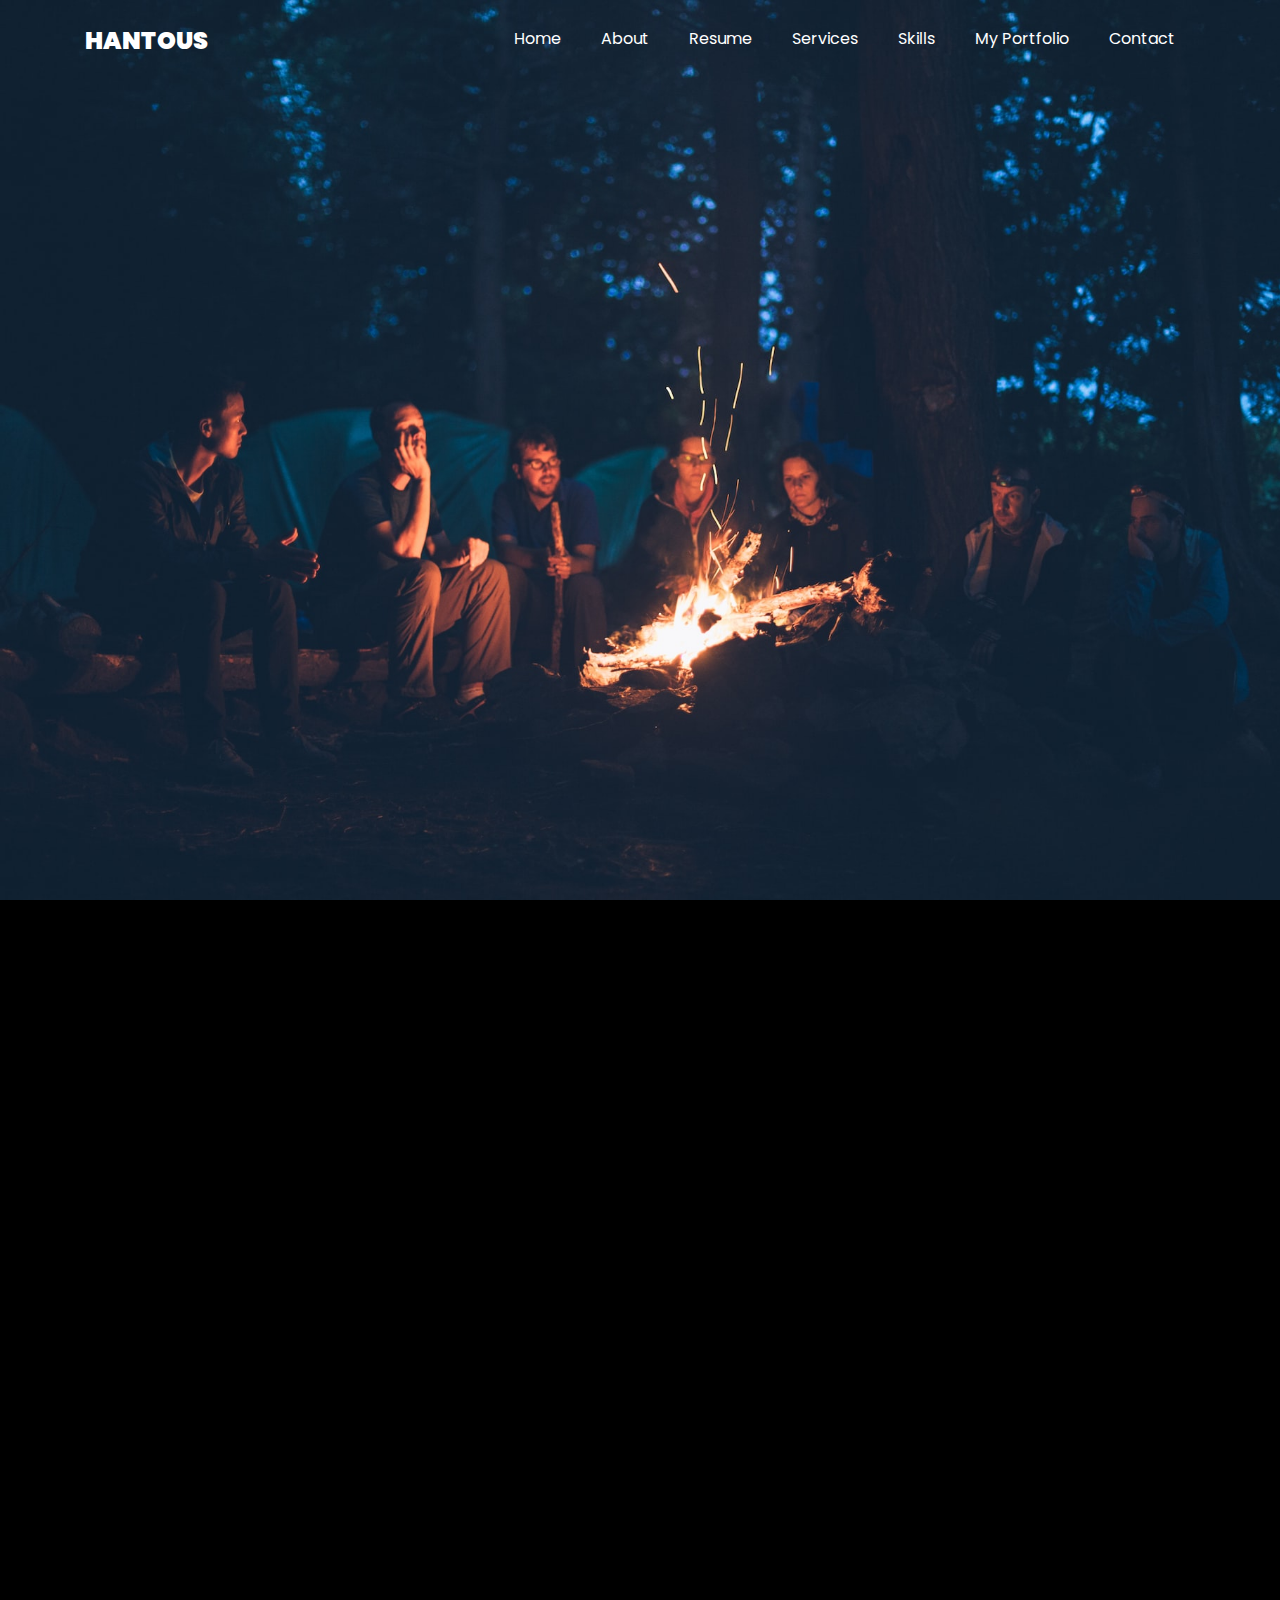
<file: TunEvent.html>
<!DOCTYPE html>
<html lang="en">
  <head>
    <title>Mehdi Hantous Website</title>
    <meta charset="utf-8">
    <meta name="viewport" content="width=device-width, initial-scale=1, shrink-to-fit=no">
    
    <link href="https://fonts.googleapis.com/css?family=Poppins:100,200,300,400,500,600,700,800,900" rel="stylesheet">

    <link rel="stylesheet" href="css/open-iconic-bootstrap.min.css">
    <link rel="stylesheet" href="css/animate.css">
    
    <link rel="stylesheet" href="css/owl.carousel.min.css">
    <link rel="stylesheet" href="css/owl.theme.default.min.css">
    <link rel="stylesheet" href="css/magnific-popup.css">

    <link rel="stylesheet" href="css/aos.css">

    <link rel="stylesheet" href="css/ionicons.min.css">
    
    <link rel="stylesheet" href="css/flaticon.css">
    <link rel="stylesheet" href="css/icomoon.css">
    <link rel="stylesheet" href="css/style.css">
  </head>
  <body data-spy="scroll" data-target=".site-navbar-target" data-offset="300">
	  
	  
    <nav class="navbar navbar-expand-lg navbar-dark ftco_navbar ftco-navbar-light site-navbar-target" id="ftco-navbar">
	    <div class="container">
	      <a class="navbar-brand" href="index.html">HANTOUS</a>
	      <button class="navbar-toggler js-fh5co-nav-toggle fh5co-nav-toggle" type="button" data-toggle="collapse" data-target="#ftco-nav" aria-controls="ftco-nav" aria-expanded="false" aria-label="Toggle navigation">
	        <span class="oi oi-menu"></span> Menu
	      </button>

	      <div class="collapse navbar-collapse" id="ftco-nav">
	        <ul class="navbar-nav nav ml-auto">
	          <li class="nav-item"><a href="index.html#home-section" class="nav-link"><span>Home</span></a></li>
	          <li class="nav-item"><a href="index.html#about-section" class="nav-link"><span>About</span></a></li>
	          <li class="nav-item"><a href="index.html#resume-section" class="nav-link"><span>Resume</span></a></li>
	          <li class="nav-item"><a href="index.html#services-section" class="nav-link"><span>Services</span></a></li>
	          <li class="nav-item"><a href="index.html#skills-section" class="nav-link"><span>Skills</span></a></li>
	          <li class="nav-item"><a href="index.html#blog-section" class="nav-link"><span>My Portfolio</span></a></li>
	          <li class="nav-item"><a href="index.html#contact-section" class="nav-link"><span>Contact</span></a></li>
	        </ul>
	      </div>
	    </div>
	  </nav>
	  <section class="hero-wrap js-fullheight" style="background-image: url('images/camp.jpg');" data-stellar-background-ratio="0.5">
      <div class="overlay"></div>
      <div class="container">
        <div class="row no-gutters slider-text js-fullheight align-items-end justify-content-center">
          <div class="col-md-12 ftco-animate pb-5 mb-3 text-center">
            <h1 class="mb-3 bread">Event Management Platform</h1>
            <p class="breadcrumbs"><span class="mr-2"><a href="index.html">Home <i class="ion-ios-arrow-forward"></i></a></span> <span class="mr-2"><a href="blog.html">Portfolio <i class="ion-ios-arrow-forward"></i></a></span> <span>TEvent <i class="ion-ios-arrow-forward"></i></span></p>
          </div>
        </div>
      </div>
    </section>

    <section class="ftco-section">
      <div class="container">
        <div class="row">
          <div class="col-lg-8 ftco-animate">
            <h2 class="mb-3">Project Description</h2>
            <p>This project is carried out as end of year project, it's a multi-platform event management 
                system in Tunisia which plays the role of an intermediary between those who organize events (concert,camping,hicking...)
                 and those who want to participate in them also it offers the possibility to reserve seats in buses in case 
                 the user needs transport to the event and the possibility of renting materials, if necessary, in case of camping for example.</p>
            <p>I took part of a team of 6 in the build of this multi-platform(website,Desktop App,Mobile App), we used the <strong>SCRUM</strong> as a work methodology, we used
            <strong>Symfony 4.4</strong> for the build of the website, <strong>JavaFx</strong> for the Desktop application and <strong>CodeName One</strong> for the mobile app consuming RESTful Symfony API.
            </p>


            <p>
                <div class="slideshow-container">

                    <!-- Full-width images with number and caption text -->
                    <div class="mySlides ">
                      <img src="images/web 2.png" style="width:100%">
                    </div>
                  
                    <div class="mySlides ">
                      <img src="images/web 3.png" style="width:100%">
                    </div>
                  
                    <div class="mySlides ">
                      <img src="images/web 4.png" style="width:100%">
                    </div>
                  
                    <div class="mySlides ">
                        <img src="images/web 5.png" style="width:100%">
                    </div>
                    
                    <div class="mySlides ">
                        <img src="images/web login.png" style="width:100%">
                    </div>

                    <div class="mySlides ">
                        <img src="images/web (1).png" style="width:100%">
                    </div>

                    <div class="mySlides ">
                        <img src="images/web 6.jpg" style="width:100%">
                    </div>

                    <div class="mySlides ">
                        <img src="images/web 7.png" style="width:100%">
                    </div>

                    <div class="mySlides ">
                        <img src="images/desktop.png" style="width:100%">
                    </div>

                    <div class="mySlides ">
                        <img src="images/desktop 1.png" style="width:100%">
                    </div>

                    <div class="mySlides ">
                        <img src="images/desktop 2.png" style="width:100%">
                    </div>
                    <div class="mySlides ">
                        <img src="images/desktop 3.png" style="width:100%">
                    </div>
                    <div class="mySlides ">
                        <img src="images/mob.png" style="width:100%">
                    </div>

                    <!-- Next and previous buttons -->
                    <a class="prev" onclick="plusSlides(-1)">&#10094;</a>
                    <a class="next" onclick="plusSlides(1)">&#10095;</a>
                  </div>
                  <br>
                  
                  <!-- The dots/circles -->
                  <div style="text-align:center">
                    <span class="dot" onclick="currentSlide(1)"></span>
                    <span class="dot" onclick="currentSlide(2)"></span>
                    <span class="dot" onclick="currentSlide(3)"></span>
                    <span class="dot" onclick="currentSlide(4)"></span>
                    <span class="dot" onclick="currentSlide(5)"></span>
                    <span class="dot" onclick="currentSlide(6)"></span>
                    <span class="dot" onclick="currentSlide(7)"></span>
                    <span class="dot" onclick="currentSlide(8)"></span>
                    <span class="dot" onclick="currentSlide(9)"></span>
                    <span class="dot" onclick="currentSlide(10)"></span>
                    <span class="dot" onclick="currentSlide(11)"></span>
                    <span class="dot" onclick="currentSlide(12)"></span>
                    <span class="dot" onclick="currentSlide(13)"></span>
                  </div>
            </p>

            <h2 class="mb-3 mt-5">What i did</h2>
            <p>I was responsible of the User Management Module :</p>
            <ul>
                <li>I created the sign up and log in interfaces using the "AbstractGuardAuthenticator" to grant access for users.</li>
                <li>I built the profile space where the user can manage his personel inforamtion .</li>
                <li>I created the space to make claims for the user and their management for the administrator</li>
            </ul>
            

            <ul class="ftco-footer-social list-unstyled float-md-left float-lft mt-5">
                <li class="ftco-animate" data-hover="Web Application"><a href="https://github.com/HANTOUS/PIDEV-South-Side"><span class="icon-github"></span></a></li>
                <li class="ftco-animate" data-hover="Desktop Application"><a href="https://github.com/HANTOUS/PIDEV-Desktop"><span class="icon-github"></span></a></li>
                <li class="ftco-animate" data-hover="Mobile Application"><a href="https://github.com/HANTOUS/Pidev-mobile"><span class="icon-github"></span></a></li>

            </ul>

            


          </div> <!-- .col-md-8 -->
          <div class="col-lg-4 sidebar ftco-animate">
    
            <div class="sidebar-box ftco-animate">
                <h3 class="heading-sidebar">Keywords</h3>
                <div class="tagcloud">
                  <a href="#" class="tag-cloud-link">Multi-Platform</a>
                  <a href="#" class="tag-cloud-link">Event</a>
                  <a href="#" class="tag-cloud-link">Scrum</a>
                  <a href="#" class="tag-cloud-link">User Management</a>
                  <a href="#" class="tag-cloud-link">Token</a>
                  <a href="#" class="tag-cloud-link">Symfony 4.4</a>
                  <a href="#" class="tag-cloud-link">JavaFx</a>
                  <a href="#" class="tag-cloud-link">CodeName One</a>
                  <a href="#" class="tag-cloud-link">RESTful api</a>

                </div>
            </div>



            <div class="sidebar-box ftco-animate">
              <h3 class="heading-sidebar">Used Technologies</h3>

              <ul class="tech">
                <li class="tech__item">
                  <a href="#">
                    <img src="images/symfony.png" alt="" />
                  </a>
                </li>
                <li class="tech__item">
                    <a href="#">
                      <img src="images/javafx.png" alt="" />
                    </a>
                </li>
                <li class="tech__item">
                    <a href="#">
                      <img src="images/CodenameOne.png" alt="" />
                    </a>
                  </li>
                <li class="tech__item">
                    <a href="#">
                      <img src="images/mysql1.png" alt="" />
                    </a>
                </li>
                <li class="tech__item">
                  <a href="#">
                    <img src="images/github.png" alt="" />
                  </a>
                </li>
                 <li class="tech__item">
                    <a href="#">
                      <img src="images/lucid.png" alt="" />
                    </a>
                </li>
              </ul>
              </div>
            </div>

            

          </div>

        </div>
      </div>
    </section> <!-- .section -->
		

    
    
  

  <!-- loader -->
  <div id="ftco-loader" class="show fullscreen"><svg class="circular" width="48px" height="48px"><circle class="path-bg" cx="24" cy="24" r="22" fill="none" stroke-width="4" stroke="#eeeeee"/><circle class="path" cx="24" cy="24" r="22" fill="none" stroke-width="4" stroke-miterlimit="10" stroke="#F96D00"/></svg></div>


  <script src="js/jquery.min.js"></script>
  <script src="js/jquery-migrate-3.0.1.min.js"></script>
  <script src="js/popper.min.js"></script>
  <script src="js/bootstrap.min.js"></script>
  <script src="js/jquery.easing.1.3.js"></script>
  <script src="js/jquery.waypoints.min.js"></script>
  <script src="js/jquery.stellar.min.js"></script>
  <script src="js/owl.carousel.min.js"></script>
  <script src="js/jquery.magnific-popup.min.js"></script>
  <script src="js/aos.js"></script>
  <script src="js/jquery.animateNumber.min.js"></script>
  <script src="js/scrollax.min.js"></script>
  <script src="js/carousel.js"></script>
  
  <script src="js/main.js"></script>
    
  </body>
</html>
</file>
<file: css/flaticon.css>
/*
  	Flaticon icon font: Flaticon
  	Creation date: 04/01/2019 13:45
  	*/


@font-face {
  font-family: "Flaticon";
  src: url("../fonts/flaticon/font/Flaticon.eot");
  src: url("../fonts/flaticon/font/Flaticon.eot?#iefix") format("embedded-opentype"),
       url("../fonts/flaticon/font/Flaticon.woff") format("woff"),
       url("../fonts/flaticon/font/Flaticon.ttf") format("truetype"),
       url("../fonts/flaticon/font/Flaticon.svg#Flaticon") format("svg");
  font-weight: normal;
  font-style: normal;
}

@media screen and (-webkit-min-device-pixel-ratio:0) {
  @font-face {
    font-family: "Flaticon";
    src: url("../fonts/flaticon/font/Flaticon.svg#Flaticon") format("svg");
  }
}

[class^="flaticon-"]:before, [class*=" flaticon-"]:before,
[class^="flaticon-"]:after, [class*=" flaticon-"]:after {   
  font-family: Flaticon;
  font-style: normal;
  font-weight: normal;
  font-variant: normal;
  text-transform: none;
  line-height: 1;

  /* Better Font Rendering =========== */
  -webkit-font-smoothing: antialiased;
  -moz-osx-font-smoothing: grayscale;
}

.flaticon-ideas:before { content: "\f100"; }
.flaticon-flasks:before { content: "\f101"; }
.flaticon-analysis:before { content: "\f102"; }
.flaticon-ux-design:before { content: "\f103"; }
.flaticon-web-design:before { content: "\f104"; }
.flaticon-idea:before { content: "\f105"; }
.flaticon-innovation:before { content: "\f106"; }
</file>
<file: css/icomoon.css>
@font-face {
  font-family: 'icomoon';
  src:  url('../fonts/icomoon/icomoon.eot?6tt51o');
  src:  url('../fonts/icomoon/icomoon.eot?6tt51o#iefix') format('embedded-opentype'),
    url('../fonts/icomoon/icomoon.ttf?6tt51o') format('truetype'),
    url('../fonts/icomoon/icomoon.woff?6tt51o') format('woff'),
    url('../fonts/icomoon/icomoon.svg?6tt51o#icomoon') format('svg');
  font-weight: normal;
  font-style: normal;
}

[class^="icon-"], [class*=" icon-"] {
  /* use !important to prevent issues with browser extensions that change fonts */
  font-family: 'icomoon' !important;
  speak: none;
  font-style: normal;
  font-weight: normal;
  font-variant: normal;
  text-transform: none;
  line-height: 1;

  /* Better Font Rendering =========== */
  -webkit-font-smoothing: antialiased;
  -moz-osx-font-smoothing: grayscale;
}

.icon-asterisk:before {
  content: "\f069";
}
.icon-plus:before {
  content: "\f067";
}
.icon-question:before {
  content: "\f128";
}
.icon-minus:before {
  content: "\f068";
}
.icon-glass:before {
  content: "\f000";
}
.icon-music:before {
  content: "\f001";
}
.icon-search:before {
  content: "\f002";
}
.icon-envelope-o:before {
  content: "\f003";
}
.icon-heart:before {
  content: "\f004";
}
.icon-star:before {
  content: "\f005";
}
.icon-star-o:before {
  content: "\f006";
}
.icon-user:before {
  content: "\f007";
}
.icon-film:before {
  content: "\f008";
}
.icon-th-large:before {
  content: "\f009";
}
.icon-th:before {
  content: "\f00a";
}
.icon-th-list:before {
  content: "\f00b";
}
.icon-check:before {
  content: "\f00c";
}
.icon-close:before {
  content: "\f00d";
}
.icon-remove:before {
  content: "\f00d";
}
.icon-times:before {
  content: "\f00d";
}
.icon-search-plus:before {
  content: "\f00e";
}
.icon-search-minus:before {
  content: "\f010";
}
.icon-power-off:before {
  content: "\f011";
}
.icon-signal:before {
  content: "\f012";
}
.icon-cog:before {
  content: "\f013";
}
.icon-gear:before {
  content: "\f013";
}
.icon-trash-o:before {
  content: "\f014";
}
.icon-home:before {
  content: "\f015";
}
.icon-file-o:before {
  content: "\f016";
}
.icon-clock-o:before {
  content: "\f017";
}
.icon-road:before {
  content: "\f018";
}
.icon-download:before {
  content: "\f019";
}
.icon-arrow-circle-o-down:before {
  content: "\f01a";
}
.icon-arrow-circle-o-up:before {
  content: "\f01b";
}
.icon-inbox:before {
  content: "\f01c";
}
.icon-play-circle-o:before {
  content: "\f01d";
}
.icon-repeat:before {
  content: "\f01e";
}
.icon-rotate-right:before {
  content: "\f01e";
}
.icon-refresh:before {
  content: "\f021";
}
.icon-list-alt:before {
  content: "\f022";
}
.icon-lock:before {
  content: "\f023";
}
.icon-flag:before {
  content: "\f024";
}
.icon-headphones:before {
  content: "\f025";
}
.icon-volume-off:before {
  content: "\f026";
}
.icon-volume-down:before {
  content: "\f027";
}
.icon-volume-up:before {
  content: "\f028";
}
.icon-qrcode:before {
  content: "\f029";
}
.icon-barcode:before {
  content: "\f02a";
}
.icon-tag:before {
  content: "\f02b";
}
.icon-tags:before {
  content: "\f02c";
}
.icon-book:before {
  content: "\f02d";
}
.icon-bookmark:before {
  content: "\f02e";
}
.icon-print:before {
  content: "\f02f";
}
.icon-camera:before {
  content: "\f030";
}
.icon-font:before {
  content: "\f031";
}
.icon-bold:before {
  content: "\f032";
}
.icon-italic:before {
  content: "\f033";
}
.icon-text-height:before {
  content: "\f034";
}
.icon-text-width:before {
  content: "\f035";
}
.icon-align-left:before {
  content: "\f036";
}
.icon-align-center:before {
  content: "\f037";
}
.icon-align-right:before {
  content: "\f038";
}
.icon-align-justify:before {
  content: "\f039";
}
.icon-list:before {
  content: "\f03a";
}
.icon-dedent:before {
  content: "\f03b";
}
.icon-outdent:before {
  content: "\f03b";
}
.icon-indent:before {
  content: "\f03c";
}
.icon-video-camera:before {
  content: "\f03d";
}
.icon-image:before {
  content: "\f03e";
}
.icon-photo:before {
  content: "\f03e";
}
.icon-picture-o:before {
  content: "\f03e";
}
.icon-pencil:before {
  content: "\f040";
}
.icon-map-marker:before {
  content: "\f041";
}
.icon-adjust:before {
  content: "\f042";
}
.icon-tint:before {
  content: "\f043";
}
.icon-edit:before {
  content: "\f044";
}
.icon-pencil-square-o:before {
  content: "\f044";
}
.icon-share-square-o:before {
  content: "\f045";
}
.icon-check-square-o:before {
  content: "\f046";
}
.icon-arrows:before {
  content: "\f047";
}
.icon-step-backward:before {
  content: "\f048";
}
.icon-fast-backward:before {
  content: "\f049";
}
.icon-backward:before {
  content: "\f04a";
}
.icon-play:before {
  content: "\f04b";
}
.icon-pause:before {
  content: "\f04c";
}
.icon-stop:before {
  content: "\f04d";
}
.icon-forward:before {
  content: "\f04e";
}
.icon-fast-forward:before {
  content: "\f050";
}
.icon-step-forward:before {
  content: "\f051";
}
.icon-eject:before {
  content: "\f052";
}
.icon-chevron-left:before {
  content: "\f053";
}
.icon-chevron-right:before {
  content: "\f054";
}
.icon-plus-circle:before {
  content: "\f055";
}
.icon-minus-circle:before {
  content: "\f056";
}
.icon-times-circle:before {
  content: "\f057";
}
.icon-check-circle:before {
  content: "\f058";
}
.icon-question-circle:before {
  content: "\f059";
}
.icon-info-circle:before {
  content: "\f05a";
}
.icon-crosshairs:before {
  content: "\f05b";
}
.icon-times-circle-o:before {
  content: "\f05c";
}
.icon-check-circle-o:before {
  content: "\f05d";
}
.icon-ban:before {
  content: "\f05e";
}
.icon-arrow-left:before {
  content: "\f060";
}
.icon-arrow-right:before {
  content: "\f061";
}
.icon-arrow-up:before {
  content: "\f062";
}
.icon-arrow-down:before {
  content: "\f063";
}
.icon-mail-forward:before {
  content: "\f064";
}
.icon-share:before {
  content: "\f064";
}
.icon-expand:before {
  content: "\f065";
}
.icon-compress:before {
  content: "\f066";
}
.icon-exclamation-circle:before {
  content: "\f06a";
}
.icon-gift:before {
  content: "\f06b";
}
.icon-leaf:before {
  content: "\f06c";
}
.icon-fire:before {
  content: "\f06d";
}
.icon-eye:before {
  content: "\f06e";
}
.icon-eye-slash:before {
  content: "\f070";
}
.icon-exclamation-triangle:before {
  content: "\f071";
}
.icon-warning:before {
  content: "\f071";
}
.icon-plane:before {
  content: "\f072";
}
.icon-calendar:before {
  content: "\f073";
}
.icon-random:before {
  content: "\f074";
}
.icon-comment:before {
  content: "\f075";
}
.icon-magnet:before {
  content: "\f076";
}
.icon-chevron-up:before {
  content: "\f077";
}
.icon-chevron-down:before {
  content: "\f078";
}
.icon-retweet:before {
  content: "\f079";
}
.icon-shopping-cart:before {
  content: "\f07a";
}
.icon-folder:before {
  content: "\f07b";
}
.icon-folder-open:before {
  content: "\f07c";
}
.icon-arrows-v:before {
  content: "\f07d";
}
.icon-arrows-h:before {
  content: "\f07e";
}
.icon-bar-chart:before {
  content: "\f080";
}
.icon-bar-chart-o:before {
  content: "\f080";
}
.icon-twitter-square:before {
  content: "\f081";
}
.icon-facebook-square:before {
  content: "\f082";
}
.icon-camera-retro:before {
  content: "\f083";
}
.icon-key:before {
  content: "\f084";
}
.icon-cogs:before {
  content: "\f085";
}
.icon-gears:before {
  content: "\f085";
}
.icon-comments:before {
  content: "\f086";
}
.icon-thumbs-o-up:before {
  content: "\f087";
}
.icon-thumbs-o-down:before {
  content: "\f088";
}
.icon-star-half:before {
  content: "\f089";
}
.icon-heart-o:before {
  content: "\f08a";
}
.icon-sign-out:before {
  content: "\f08b";
}
.icon-linkedin-square:before {
  content: "\f08c";
}
.icon-thumb-tack:before {
  content: "\f08d";
}
.icon-external-link:before {
  content: "\f08e";
}
.icon-sign-in:before {
  content: "\f090";
}
.icon-trophy:before {
  content: "\f091";
}
.icon-github-square:before {
  content: "\f092";
}
.icon-upload:before {
  content: "\f093";
}
.icon-lemon-o:before {
  content: "\f094";
}
.icon-phone:before {
  content: "\f095";
}
.icon-square-o:before {
  content: "\f096";
}
.icon-bookmark-o:before {
  content: "\f097";
}
.icon-phone-square:before {
  content: "\f098";
}
.icon-twitter:before {
  content: "\f099";
}
.icon-facebook:before {
  content: "\f09a";
}
.icon-facebook-f:before {
  content: "\f09a";
}
.icon-github:before {
  content: "\f09b";
}
.icon-unlock:before {
  content: "\f09c";
}
.icon-credit-card:before {
  content: "\f09d";
}
.icon-feed:before {
  content: "\f09e";
}
.icon-rss:before {
  content: "\f09e";
}
.icon-hdd-o:before {
  content: "\f0a0";
}
.icon-bullhorn:before {
  content: "\f0a1";
}
.icon-bell-o:before {
  content: "\f0a2";
}
.icon-certificate:before {
  content: "\f0a3";
}
.icon-hand-o-right:before {
  content: "\f0a4";
}
.icon-hand-o-left:before {
  content: "\f0a5";
}
.icon-hand-o-up:before {
  content: "\f0a6";
}
.icon-hand-o-down:before {
  content: "\f0a7";
}
.icon-arrow-circle-left:before {
  content: "\f0a8";
}
.icon-arrow-circle-right:before {
  content: "\f0a9";
}
.icon-arrow-circle-up:before {
  content: "\f0aa";
}
.icon-arrow-circle-down:before {
  content: "\f0ab";
}
.icon-globe:before {
  content: "\f0ac";
}
.icon-wrench:before {
  content: "\f0ad";
}
.icon-tasks:before {
  content: "\f0ae";
}
.icon-filter:before {
  content: "\f0b0";
}
.icon-briefcase:before {
  content: "\f0b1";
}
.icon-arrows-alt:before {
  content: "\f0b2";
}
.icon-group:before {
  content: "\f0c0";
}
.icon-users:before {
  content: "\f0c0";
}
.icon-chain:before {
  content: "\f0c1";
}
.icon-link:before {
  content: "\f0c1";
}
.icon-cloud:before {
  content: "\f0c2";
}
.icon-flask:before {
  content: "\f0c3";
}
.icon-cut:before {
  content: "\f0c4";
}
.icon-scissors:before {
  content: "\f0c4";
}
.icon-copy:before {
  content: "\f0c5";
}
.icon-files-o:before {
  content: "\f0c5";
}
.icon-paperclip:before {
  content: "\f0c6";
}
.icon-floppy-o:before {
  content: "\f0c7";
}
.icon-save:before {
  content: "\f0c7";
}
.icon-square:before {
  content: "\f0c8";
}
.icon-bars:before {
  content: "\f0c9";
}
.icon-navicon:before {
  content: "\f0c9";
}
.icon-reorder:before {
  content: "\f0c9";
}
.icon-list-ul:before {
  content: "\f0ca";
}
.icon-list-ol:before {
  content: "\f0cb";
}
.icon-strikethrough:before {
  content: "\f0cc";
}
.icon-underline:before {
  content: "\f0cd";
}
.icon-table:before {
  content: "\f0ce";
}
.icon-magic:before {
  content: "\f0d0";
}
.icon-truck:before {
  content: "\f0d1";
}
.icon-pinterest:before {
  content: "\f0d2";
}
.icon-pinterest-square:before {
  content: "\f0d3";
}
.icon-google-plus-square:before {
  content: "\f0d4";
}
.icon-google-plus:before {
  content: "\f0d5";
}
.icon-money:before {
  content: "\f0d6";
}
.icon-caret-down:before {
  content: "\f0d7";
}
.icon-caret-up:before {
  content: "\f0d8";
}
.icon-caret-left:before {
  content: "\f0d9";
}
.icon-caret-right:before {
  content: "\f0da";
}
.icon-columns:before {
  content: "\f0db";
}
.icon-sort:before {
  content: "\f0dc";
}
.icon-unsorted:before {
  content: "\f0dc";
}
.icon-sort-desc:before {
  content: "\f0dd";
}
.icon-sort-down:before {
  content: "\f0dd";
}
.icon-sort-asc:before {
  content: "\f0de";
}
.icon-sort-up:before {
  content: "\f0de";
}
.icon-envelope:before {
  content: "\f0e0";
}
.icon-linkedin:before {
  content: "\f0e1";
}
.icon-rotate-left:before {
  content: "\f0e2";
}
.icon-undo:before {
  content: "\f0e2";
}
.icon-gavel:before {
  content: "\f0e3";
}
.icon-legal:before {
  content: "\f0e3";
}
.icon-dashboard:before {
  content: "\f0e4";
}
.icon-tachometer:before {
  content: "\f0e4";
}
.icon-comment-o:before {
  content: "\f0e5";
}
.icon-comments-o:before {
  content: "\f0e6";
}
.icon-bolt:before {
  content: "\f0e7";
}
.icon-flash:before {
  content: "\f0e7";
}
.icon-sitemap:before {
  content: "\f0e8";
}
.icon-umbrella:before {
  content: "\f0e9";
}
.icon-clipboard:before {
  content: "\f0ea";
}
.icon-paste:before {
  content: "\f0ea";
}
.icon-lightbulb-o:before {
  content: "\f0eb";
}
.icon-exchange:before {
  content: "\f0ec";
}
.icon-cloud-download:before {
  content: "\f0ed";
}
.icon-cloud-upload:before {
  content: "\f0ee";
}
.icon-user-md:before {
  content: "\f0f0";
}
.icon-stethoscope:before {
  content: "\f0f1";
}
.icon-suitcase:before {
  content: "\f0f2";
}
.icon-bell:before {
  content: "\f0f3";
}
.icon-coffee:before {
  content: "\f0f4";
}
.icon-cutlery:before {
  content: "\f0f5";
}
.icon-file-text-o:before {
  content: "\f0f6";
}
.icon-building-o:before {
  content: "\f0f7";
}
.icon-hospital-o:before {
  content: "\f0f8";
}
.icon-ambulance:before {
  content: "\f0f9";
}
.icon-medkit:before {
  content: "\f0fa";
}
.icon-fighter-jet:before {
  content: "\f0fb";
}
.icon-beer:before {
  content: "\f0fc";
}
.icon-h-square:before {
  content: "\f0fd";
}
.icon-plus-square:before {
  content: "\f0fe";
}
.icon-angle-double-left:before {
  content: "\f100";
}
.icon-angle-double-right:before {
  content: "\f101";
}
.icon-angle-double-up:before {
  content: "\f102";
}
.icon-angle-double-down:before {
  content: "\f103";
}
.icon-angle-left:before {
  content: "\f104";
}
.icon-angle-right:before {
  content: "\f105";
}
.icon-angle-up:before {
  content: "\f106";
}
.icon-angle-down:before {
  content: "\f107";
}
.icon-desktop:before {
  content: "\f108";
}
.icon-laptop:before {
  content: "\f109";
}
.icon-tablet:before {
  content: "\f10a";
}
.icon-mobile:before {
  content: "\f10b";
}
.icon-mobile-phone:before {
  content: "\f10b";
}
.icon-circle-o:before {
  content: "\f10c";
}
.icon-quote-left:before {
  content: "\f10d";
}
.icon-quote-right:before {
  content: "\f10e";
}
.icon-spinner:before {
  content: "\f110";
}
.icon-circle:before {
  content: "\f111";
}
.icon-mail-reply:before {
  content: "\f112";
}
.icon-reply:before {
  content: "\f112";
}
.icon-github-alt:before {
  content: "\f113";
}
.icon-folder-o:before {
  content: "\f114";
}
.icon-folder-open-o:before {
  content: "\f115";
}
.icon-smile-o:before {
  content: "\f118";
}
.icon-frown-o:before {
  content: "\f119";
}
.icon-meh-o:before {
  content: "\f11a";
}
.icon-gamepad:before {
  content: "\f11b";
}
.icon-keyboard-o:before {
  content: "\f11c";
}
.icon-flag-o:before {
  content: "\f11d";
}
.icon-flag-checkered:before {
  content: "\f11e";
}
.icon-terminal:before {
  content: "\f120";
}
.icon-code:before {
  content: "\f121";
}
.icon-mail-reply-all:before {
  content: "\f122";
}
.icon-reply-all:before {
  content: "\f122";
}
.icon-star-half-empty:before {
  content: "\f123";
}
.icon-star-half-full:before {
  content: "\f123";
}
.icon-star-half-o:before {
  content: "\f123";
}
.icon-location-arrow:before {
  content: "\f124";
}
.icon-crop:before {
  content: "\f125";
}
.icon-code-fork:before {
  content: "\f126";
}
.icon-chain-broken:before {
  content: "\f127";
}
.icon-unlink:before {
  content: "\f127";
}
.icon-info:before {
  content: "\f129";
}
.icon-exclamation:before {
  content: "\f12a";
}
.icon-superscript:before {
  content: "\f12b";
}
.icon-subscript:before {
  content: "\f12c";
}
.icon-eraser:before {
  content: "\f12d";
}
.icon-puzzle-piece:before {
  content: "\f12e";
}
.icon-microphone:before {
  content: "\f130";
}
.icon-microphone-slash:before {
  content: "\f131";
}
.icon-shield:before {
  content: "\f132";
}
.icon-calendar-o:before {
  content: "\f133";
}
.icon-fire-extinguisher:before {
  content: "\f134";
}
.icon-rocket:before {
  content: "\f135";
}
.icon-maxcdn:before {
  content: "\f136";
}
.icon-chevron-circle-left:before {
  content: "\f137";
}
.icon-chevron-circle-right:before {
  content: "\f138";
}
.icon-chevron-circle-up:before {
  content: "\f139";
}
.icon-chevron-circle-down:before {
  content: "\f13a";
}
.icon-html5:before {
  content: "\f13b";
}
.icon-css3:before {
  content: "\f13c";
}
.icon-anchor:before {
  content: "\f13d";
}
.icon-unlock-alt:before {
  content: "\f13e";
}
.icon-bullseye:before {
  content: "\f140";
}
.icon-ellipsis-h:before {
  content: "\f141";
}
.icon-ellipsis-v:before {
  content: "\f142";
}
.icon-rss-square:before {
  content: "\f143";
}
.icon-play-circle:before {
  content: "\f144";
}
.icon-ticket:before {
  content: "\f145";
}
.icon-minus-square:before {
  content: "\f146";
}
.icon-minus-square-o:before {
  content: "\f147";
}
.icon-level-up:before {
  content: "\f148";
}
.icon-level-down:before {
  content: "\f149";
}
.icon-check-square:before {
  content: "\f14a";
}
.icon-pencil-square:before {
  content: "\f14b";
}
.icon-external-link-square:before {
  content: "\f14c";
}
.icon-share-square:before {
  content: "\f14d";
}
.icon-compass:before {
  content: "\f14e";
}
.icon-caret-square-o-down:before {
  content: "\f150";
}
.icon-toggle-down:before {
  content: "\f150";
}
.icon-caret-square-o-up:before {
  content: "\f151";
}
.icon-toggle-up:before {
  content: "\f151";
}
.icon-caret-square-o-right:before {
  content: "\f152";
}
.icon-toggle-right:before {
  content: "\f152";
}
.icon-eur:before {
  content: "\f153";
}
.icon-euro:before {
  content: "\f153";
}
.icon-gbp:before {
  content: "\f154";
}
.icon-dollar:before {
  content: "\f155";
}
.icon-usd:before {
  content: "\f155";
}
.icon-inr:before {
  content: "\f156";
}
.icon-rupee:before {
  content: "\f156";
}
.icon-cny:before {
  content: "\f157";
}
.icon-jpy:before {
  content: "\f157";
}
.icon-rmb:before {
  content: "\f157";
}
.icon-yen:before {
  content: "\f157";
}
.icon-rouble:before {
  content: "\f158";
}
.icon-rub:before {
  content: "\f158";
}
.icon-ruble:before {
  content: "\f158";
}
.icon-krw:before {
  content: "\f159";
}
.icon-won:before {
  content: "\f159";
}
.icon-bitcoin:before {
  content: "\f15a";
}
.icon-btc:before {
  content: "\f15a";
}
.icon-file:before {
  content: "\f15b";
}
.icon-file-text:before {
  content: "\f15c";
}
.icon-sort-alpha-asc:before {
  content: "\f15d";
}
.icon-sort-alpha-desc:before {
  content: "\f15e";
}
.icon-sort-amount-asc:before {
  content: "\f160";
}
.icon-sort-amount-desc:before {
  content: "\f161";
}
.icon-sort-numeric-asc:before {
  content: "\f162";
}
.icon-sort-numeric-desc:before {
  content: "\f163";
}
.icon-thumbs-up:before {
  content: "\f164";
}
.icon-thumbs-down:before {
  content: "\f165";
}
.icon-youtube-square:before {
  content: "\f166";
}
.icon-youtube:before {
  content: "\f167";
}
.icon-xing:before {
  content: "\f168";
}
.icon-xing-square:before {
  content: "\f169";
}
.icon-youtube-play:before {
  content: "\f16a";
}
.icon-dropbox:before {
  content: "\f16b";
}
.icon-stack-overflow:before {
  content: "\f16c";
}
.icon-instagram:before {
  content: "\f16d";
}
.icon-flickr:before {
  content: "\f16e";
}
.icon-adn:before {
  content: "\f170";
}
.icon-bitbucket:before {
  content: "\f171";
}
.icon-bitbucket-square:before {
  content: "\f172";
}
.icon-tumblr:before {
  content: "\f173";
}
.icon-tumblr-square:before {
  content: "\f174";
}
.icon-long-arrow-down:before {
  content: "\f175";
}
.icon-long-arrow-up:before {
  content: "\f176";
}
.icon-long-arrow-left:before {
  content: "\f177";
}
.icon-long-arrow-right:before {
  content: "\f178";
}
.icon-apple:before {
  content: "\f179";
}
.icon-windows:before {
  content: "\f17a";
}
.icon-android:before {
  content: "\f17b";
}
.icon-linux:before {
  content: "\f17c";
}
.icon-dribbble:before {
  content: "\f17d";
}
.icon-skype:before {
  content: "\f17e";
}
.icon-foursquare:before {
  content: "\f180";
}
.icon-trello:before {
  content: "\f181";
}
.icon-female:before {
  content: "\f182";
}
.icon-male:before {
  content: "\f183";
}
.icon-gittip:before {
  content: "\f184";
}
.icon-gratipay:before {
  content: "\f184";
}
.icon-sun-o:before {
  content: "\f185";
}
.icon-moon-o:before {
  content: "\f186";
}
.icon-archive:before {
  content: "\f187";
}
.icon-bug:before {
  content: "\f188";
}
.icon-vk:before {
  content: "\f189";
}
.icon-weibo:before {
  content: "\f18a";
}
.icon-renren:before {
  content: "\f18b";
}
.icon-pagelines:before {
  content: "\f18c";
}
.icon-stack-exchange:before {
  content: "\f18d";
}
.icon-arrow-circle-o-right:before {
  content: "\f18e";
}
.icon-arrow-circle-o-left:before {
  content: "\f190";
}
.icon-caret-square-o-left:before {
  content: "\f191";
}
.icon-toggle-left:before {
  content: "\f191";
}
.icon-dot-circle-o:before {
  content: "\f192";
}
.icon-wheelchair:before {
  content: "\f193";
}
.icon-vimeo-square:before {
  content: "\f194";
}
.icon-try:before {
  content: "\f195";
}
.icon-turkish-lira:before {
  content: "\f195";
}
.icon-plus-square-o:before {
  content: "\f196";
}
.icon-space-shuttle:before {
  content: "\f197";
}
.icon-slack:before {
  content: "\f198";
}
.icon-envelope-square:before {
  content: "\f199";
}
.icon-wordpress:before {
  content: "\f19a";
}
.icon-openid:before {
  content: "\f19b";
}
.icon-bank:before {
  content: "\f19c";
}
.icon-institution:before {
  content: "\f19c";
}
.icon-university:before {
  content: "\f19c";
}
.icon-graduation-cap:before {
  content: "\f19d";
}
.icon-mortar-board:before {
  content: "\f19d";
}
.icon-yahoo:before {
  content: "\f19e";
}
.icon-google:before {
  content: "\f1a0";
}
.icon-reddit:before {
  content: "\f1a1";
}
.icon-reddit-square:before {
  content: "\f1a2";
}
.icon-stumbleupon-circle:before {
  content: "\f1a3";
}
.icon-stumbleupon:before {
  content: "\f1a4";
}
.icon-delicious:before {
  content: "\f1a5";
}
.icon-digg:before {
  content: "\f1a6";
}
.icon-pied-piper-pp:before {
  content: "\f1a7";
}
.icon-pied-piper-alt:before {
  content: "\f1a8";
}
.icon-drupal:before {
  content: "\f1a9";
}
.icon-joomla:before {
  content: "\f1aa";
}
.icon-language:before {
  content: "\f1ab";
}
.icon-fax:before {
  content: "\f1ac";
}
.icon-building:before {
  content: "\f1ad";
}
.icon-child:before {
  content: "\f1ae";
}
.icon-paw:before {
  content: "\f1b0";
}
.icon-spoon:before {
  content: "\f1b1";
}
.icon-cube:before {
  content: "\f1b2";
}
.icon-cubes:before {
  content: "\f1b3";
}
.icon-behance:before {
  content: "\f1b4";
}
.icon-behance-square:before {
  content: "\f1b5";
}
.icon-steam:before {
  content: "\f1b6";
}
.icon-steam-square:before {
  content: "\f1b7";
}
.icon-recycle:before {
  content: "\f1b8";
}
.icon-automobile:before {
  content: "\f1b9";
}
.icon-car:before {
  content: "\f1b9";
}
.icon-cab:before {
  content: "\f1ba";
}
.icon-taxi:before {
  content: "\f1ba";
}
.icon-tree:before {
  content: "\f1bb";
}
.icon-spotify:before {
  content: "\f1bc";
}
.icon-deviantart:before {
  content: "\f1bd";
}
.icon-soundcloud:before {
  content: "\f1be";
}
.icon-database:before {
  content: "\f1c0";
}
.icon-file-pdf-o:before {
  content: "\f1c1";
}
.icon-file-word-o:before {
  content: "\f1c2";
}
.icon-file-excel-o:before {
  content: "\f1c3";
}
.icon-file-powerpoint-o:before {
  content: "\f1c4";
}
.icon-file-image-o:before {
  content: "\f1c5";
}
.icon-file-photo-o:before {
  content: "\f1c5";
}
.icon-file-picture-o:before {
  content: "\f1c5";
}
.icon-file-archive-o:before {
  content: "\f1c6";
}
.icon-file-zip-o:before {
  content: "\f1c6";
}
.icon-file-audio-o:before {
  content: "\f1c7";
}
.icon-file-sound-o:before {
  content: "\f1c7";
}
.icon-file-movie-o:before {
  content: "\f1c8";
}
.icon-file-video-o:before {
  content: "\f1c8";
}
.icon-file-code-o:before {
  content: "\f1c9";
}
.icon-vine:before {
  content: "\f1ca";
}
.icon-codepen:before {
  content: "\f1cb";
}
.icon-jsfiddle:before {
  content: "\f1cc";
}
.icon-life-bouy:before {
  content: "\f1cd";
}
.icon-life-buoy:before {
  content: "\f1cd";
}
.icon-life-ring:before {
  content: "\f1cd";
}
.icon-life-saver:before {
  content: "\f1cd";
}
.icon-support:before {
  content: "\f1cd";
}
.icon-circle-o-notch:before {
  content: "\f1ce";
}
.icon-ra:before {
  content: "\f1d0";
}
.icon-rebel:before {
  content: "\f1d0";
}
.icon-resistance:before {
  content: "\f1d0";
}
.icon-empire:before {
  content: "\f1d1";
}
.icon-ge:before {
  content: "\f1d1";
}
.icon-git-square:before {
  content: "\f1d2";
}
.icon-git:before {
  content: "\f1d3";
}
.icon-hacker-news:before {
  content: "\f1d4";
}
.icon-y-combinator-square:before {
  content: "\f1d4";
}
.icon-yc-square:before {
  content: "\f1d4";
}
.icon-tencent-weibo:before {
  content: "\f1d5";
}
.icon-qq:before {
  content: "\f1d6";
}
.icon-wechat:before {
  content: "\f1d7";
}
.icon-weixin:before {
  content: "\f1d7";
}
.icon-paper-plane:before {
  content: "\f1d8";
}
.icon-send:before {
  content: "\f1d8";
}
.icon-paper-plane-o:before {
  content: "\f1d9";
}
.icon-send-o:before {
  content: "\f1d9";
}
.icon-history:before {
  content: "\f1da";
}
.icon-circle-thin:before {
  content: "\f1db";
}
.icon-header:before {
  content: "\f1dc";
}
.icon-paragraph:before {
  content: "\f1dd";
}
.icon-sliders:before {
  content: "\f1de";
}
.icon-share-alt:before {
  content: "\f1e0";
}
.icon-share-alt-square:before {
  content: "\f1e1";
}
.icon-bomb:before {
  content: "\f1e2";
}
.icon-futbol-o:before {
  content: "\f1e3";
}
.icon-soccer-ball-o:before {
  content: "\f1e3";
}
.icon-tty:before {
  content: "\f1e4";
}
.icon-binoculars:before {
  content: "\f1e5";
}
.icon-plug:before {
  content: "\f1e6";
}
.icon-slideshare:before {
  content: "\f1e7";
}
.icon-twitch:before {
  content: "\f1e8";
}
.icon-yelp:before {
  content: "\f1e9";
}
.icon-newspaper-o:before {
  content: "\f1ea";
}
.icon-wifi:before {
  content: "\f1eb";
}
.icon-calculator:before {
  content: "\f1ec";
}
.icon-paypal:before {
  content: "\f1ed";
}
.icon-google-wallet:before {
  content: "\f1ee";
}
.icon-cc-visa:before {
  content: "\f1f0";
}
.icon-cc-mastercard:before {
  content: "\f1f1";
}
.icon-cc-discover:before {
  content: "\f1f2";
}
.icon-cc-amex:before {
  content: "\f1f3";
}
.icon-cc-paypal:before {
  content: "\f1f4";
}
.icon-cc-stripe:before {
  content: "\f1f5";
}
.icon-bell-slash:before {
  content: "\f1f6";
}
.icon-bell-slash-o:before {
  content: "\f1f7";
}
.icon-trash:before {
  content: "\f1f8";
}
.icon-copyright:before {
  content: "\f1f9";
}
.icon-at:before {
  content: "\f1fa";
}
.icon-eyedropper:before {
  content: "\f1fb";
}
.icon-paint-brush:before {
  content: "\f1fc";
}
.icon-birthday-cake:before {
  content: "\f1fd";
}
.icon-area-chart:before {
  content: "\f1fe";
}
.icon-pie-chart:before {
  content: "\f200";
}
.icon-line-chart:before {
  content: "\f201";
}
.icon-lastfm:before {
  content: "\f202";
}
.icon-lastfm-square:before {
  content: "\f203";
}
.icon-toggle-off:before {
  content: "\f204";
}
.icon-toggle-on:before {
  content: "\f205";
}
.icon-bicycle:before {
  content: "\f206";
}
.icon-bus:before {
  content: "\f207";
}
.icon-ioxhost:before {
  content: "\f208";
}
.icon-angellist:before {
  content: "\f209";
}
.icon-cc:before {
  content: "\f20a";
}
.icon-ils:before {
  content: "\f20b";
}
.icon-shekel:before {
  content: "\f20b";
}
.icon-sheqel:before {
  content: "\f20b";
}
.icon-meanpath:before {
  content: "\f20c";
}
.icon-buysellads:before {
  content: "\f20d";
}
.icon-connectdevelop:before {
  content: "\f20e";
}
.icon-dashcube:before {
  content: "\f210";
}
.icon-forumbee:before {
  content: "\f211";
}
.icon-leanpub:before {
  content: "\f212";
}
.icon-sellsy:before {
  content: "\f213";
}
.icon-shirtsinbulk:before {
  content: "\f214";
}
.icon-simplybuilt:before {
  content: "\f215";
}
.icon-skyatlas:before {
  content: "\f216";
}
.icon-cart-plus:before {
  content: "\f217";
}
.icon-cart-arrow-down:before {
  content: "\f218";
}
.icon-diamond:before {
  content: "\f219";
}
.icon-ship:before {
  content: "\f21a";
}
.icon-user-secret:before {
  content: "\f21b";
}
.icon-motorcycle:before {
  content: "\f21c";
}
.icon-street-view:before {
  content: "\f21d";
}
.icon-heartbeat:before {
  content: "\f21e";
}
.icon-venus:before {
  content: "\f221";
}
.icon-mars:before {
  content: "\f222";
}
.icon-mercury:before {
  content: "\f223";
}
.icon-intersex:before {
  content: "\f224";
}
.icon-transgender:before {
  content: "\f224";
}
.icon-transgender-alt:before {
  content: "\f225";
}
.icon-venus-double:before {
  content: "\f226";
}
.icon-mars-double:before {
  content: "\f227";
}
.icon-venus-mars:before {
  content: "\f228";
}
.icon-mars-stroke:before {
  content: "\f229";
}
.icon-mars-stroke-v:before {
  content: "\f22a";
}
.icon-mars-stroke-h:before {
  content: "\f22b";
}
.icon-neuter:before {
  content: "\f22c";
}
.icon-genderless:before {
  content: "\f22d";
}
.icon-facebook-official:before {
  content: "\f230";
}
.icon-pinterest-p:before {
  content: "\f231";
}
.icon-whatsapp:before {
  content: "\f232";
}
.icon-server:before {
  content: "\f233";
}
.icon-user-plus:before {
  content: "\f234";
}
.icon-user-times:before {
  content: "\f235";
}
.icon-bed:before {
  content: "\f236";
}
.icon-hotel:before {
  content: "\f236";
}
.icon-viacoin:before {
  content: "\f237";
}
.icon-train:before {
  content: "\f238";
}
.icon-subway:before {
  content: "\f239";
}
.icon-medium:before {
  content: "\f23a";
}
.icon-y-combinator:before {
  content: "\f23b";
}
.icon-yc:before {
  content: "\f23b";
}
.icon-optin-monster:before {
  content: "\f23c";
}
.icon-opencart:before {
  content: "\f23d";
}
.icon-expeditedssl:before {
  content: "\f23e";
}
.icon-battery:before {
  content: "\f240";
}
.icon-battery-4:before {
  content: "\f240";
}
.icon-battery-full:before {
  content: "\f240";
}
.icon-battery-3:before {
  content: "\f241";
}
.icon-battery-three-quarters:before {
  content: "\f241";
}
.icon-battery-2:before {
  content: "\f242";
}
.icon-battery-half:before {
  content: "\f242";
}
.icon-battery-1:before {
  content: "\f243";
}
.icon-battery-quarter:before {
  content: "\f243";
}
.icon-battery-0:before {
  content: "\f244";
}
.icon-battery-empty:before {
  content: "\f244";
}
.icon-mouse-pointer:before {
  content: "\f245";
}
.icon-i-cursor:before {
  content: "\f246";
}
.icon-object-group:before {
  content: "\f247";
}
.icon-object-ungroup:before {
  content: "\f248";
}
.icon-sticky-note:before {
  content: "\f249";
}
.icon-sticky-note-o:before {
  content: "\f24a";
}
.icon-cc-jcb:before {
  content: "\f24b";
}
.icon-cc-diners-club:before {
  content: "\f24c";
}
.icon-clone:before {
  content: "\f24d";
}
.icon-balance-scale:before {
  content: "\f24e";
}
.icon-hourglass-o:before {
  content: "\f250";
}
.icon-hourglass-1:before {
  content: "\f251";
}
.icon-hourglass-start:before {
  content: "\f251";
}
.icon-hourglass-2:before {
  content: "\f252";
}
.icon-hourglass-half:before {
  content: "\f252";
}
.icon-hourglass-3:before {
  content: "\f253";
}
.icon-hourglass-end:before {
  content: "\f253";
}
.icon-hourglass:before {
  content: "\f254";
}
.icon-hand-grab-o:before {
  content: "\f255";
}
.icon-hand-rock-o:before {
  content: "\f255";
}
.icon-hand-paper-o:before {
  content: "\f256";
}
.icon-hand-stop-o:before {
  content: "\f256";
}
.icon-hand-scissors-o:before {
  content: "\f257";
}
.icon-hand-lizard-o:before {
  content: "\f258";
}
.icon-hand-spock-o:before {
  content: "\f259";
}
.icon-hand-pointer-o:before {
  content: "\f25a";
}
.icon-hand-peace-o:before {
  content: "\f25b";
}
.icon-trademark:before {
  content: "\f25c";
}
.icon-registered:before {
  content: "\f25d";
}
.icon-creative-commons:before {
  content: "\f25e";
}
.icon-gg:before {
  content: "\f260";
}
.icon-gg-circle:before {
  content: "\f261";
}
.icon-tripadvisor:before {
  content: "\f262";
}
.icon-odnoklassniki:before {
  content: "\f263";
}
.icon-odnoklassniki-square:before {
  content: "\f264";
}
.icon-get-pocket:before {
  content: "\f265";
}
.icon-wikipedia-w:before {
  content: "\f266";
}
.icon-safari:before {
  content: "\f267";
}
.icon-chrome:before {
  content: "\f268";
}
.icon-firefox:before {
  content: "\f269";
}
.icon-opera:before {
  content: "\f26a";
}
.icon-internet-explorer:before {
  content: "\f26b";
}
.icon-television:before {
  content: "\f26c";
}
.icon-tv:before {
  content: "\f26c";
}
.icon-contao:before {
  content: "\f26d";
}
.icon-500px:before {
  content: "\f26e";
}
.icon-amazon:before {
  content: "\f270";
}
.icon-calendar-plus-o:before {
  content: "\f271";
}
.icon-calendar-minus-o:before {
  content: "\f272";
}
.icon-calendar-times-o:before {
  content: "\f273";
}
.icon-calendar-check-o:before {
  content: "\f274";
}
.icon-industry:before {
  content: "\f275";
}
.icon-map-pin:before {
  content: "\f276";
}
.icon-map-signs:before {
  content: "\f277";
}
.icon-map-o:before {
  content: "\f278";
}
.icon-map:before {
  content: "\f279";
}
.icon-commenting:before {
  content: "\f27a";
}
.icon-commenting-o:before {
  content: "\f27b";
}
.icon-houzz:before {
  content: "\f27c";
}
.icon-vimeo:before {
  content: "\f27d";
}
.icon-black-tie:before {
  content: "\f27e";
}
.icon-fonticons:before {
  content: "\f280";
}
.icon-reddit-alien:before {
  content: "\f281";
}
.icon-edge:before {
  content: "\f282";
}
.icon-credit-card-alt:before {
  content: "\f283";
}
.icon-codiepie:before {
  content: "\f284";
}
.icon-modx:before {
  content: "\f285";
}
.icon-fort-awesome:before {
  content: "\f286";
}
.icon-usb:before {
  content: "\f287";
}
.icon-product-hunt:before {
  content: "\f288";
}
.icon-mixcloud:before {
  content: "\f289";
}
.icon-scribd:before {
  content: "\f28a";
}
.icon-pause-circle:before {
  content: "\f28b";
}
.icon-pause-circle-o:before {
  content: "\f28c";
}
.icon-stop-circle:before {
  content: "\f28d";
}
.icon-stop-circle-o:before {
  content: "\f28e";
}
.icon-shopping-bag:before {
  content: "\f290";
}
.icon-shopping-basket:before {
  content: "\f291";
}
.icon-hashtag:before {
  content: "\f292";
}
.icon-bluetooth:before {
  content: "\f293";
}
.icon-bluetooth-b:before {
  content: "\f294";
}
.icon-percent:before {
  content: "\f295";
}
.icon-gitlab:before {
  content: "\f296";
}
.icon-wpbeginner:before {
  content: "\f297";
}
.icon-wpforms:before {
  content: "\f298";
}
.icon-envira:before {
  content: "\f299";
}
.icon-universal-access:before {
  content: "\f29a";
}
.icon-wheelchair-alt:before {
  content: "\f29b";
}
.icon-question-circle-o:before {
  content: "\f29c";
}
.icon-blind:before {
  content: "\f29d";
}
.icon-audio-description:before {
  content: "\f29e";
}
.icon-volume-control-phone:before {
  content: "\f2a0";
}
.icon-braille:before {
  content: "\f2a1";
}
.icon-assistive-listening-systems:before {
  content: "\f2a2";
}
.icon-american-sign-language-interpreting:before {
  content: "\f2a3";
}
.icon-asl-interpreting:before {
  content: "\f2a3";
}
.icon-deaf:before {
  content: "\f2a4";
}
.icon-deafness:before {
  content: "\f2a4";
}
.icon-hard-of-hearing:before {
  content: "\f2a4";
}
.icon-glide:before {
  content: "\f2a5";
}
.icon-glide-g:before {
  content: "\f2a6";
}
.icon-sign-language:before {
  content: "\f2a7";
}
.icon-signing:before {
  content: "\f2a7";
}
.icon-low-vision:before {
  content: "\f2a8";
}
.icon-viadeo:before {
  content: "\f2a9";
}
.icon-viadeo-square:before {
  content: "\f2aa";
}
.icon-snapchat:before {
  content: "\f2ab";
}
.icon-snapchat-ghost:before {
  content: "\f2ac";
}
.icon-snapchat-square:before {
  content: "\f2ad";
}
.icon-pied-piper:before {
  content: "\f2ae";
}
.icon-first-order:before {
  content: "\f2b0";
}
.icon-yoast:before {
  content: "\f2b1";
}
.icon-themeisle:before {
  content: "\f2b2";
}
.icon-google-plus-circle:before {
  content: "\f2b3";
}
.icon-google-plus-official:before {
  content: "\f2b3";
}
.icon-fa:before {
  content: "\f2b4";
}
.icon-font-awesome:before {
  content: "\f2b4";
}
.icon-handshake-o:before {
  content: "\f2b5";
}
.icon-envelope-open:before {
  content: "\f2b6";
}
.icon-envelope-open-o:before {
  content: "\f2b7";
}
.icon-linode:before {
  content: "\f2b8";
}
.icon-address-book:before {
  content: "\f2b9";
}
.icon-address-book-o:before {
  content: "\f2ba";
}
.icon-address-card:before {
  content: "\f2bb";
}
.icon-vcard:before {
  content: "\f2bb";
}
.icon-address-card-o:before {
  content: "\f2bc";
}
.icon-vcard-o:before {
  content: "\f2bc";
}
.icon-user-circle:before {
  content: "\f2bd";
}
.icon-user-circle-o:before {
  content: "\f2be";
}
.icon-user-o:before {
  content: "\f2c0";
}
.icon-id-badge:before {
  content: "\f2c1";
}
.icon-drivers-license:before {
  content: "\f2c2";
}
.icon-id-card:before {
  content: "\f2c2";
}
.icon-drivers-license-o:before {
  content: "\f2c3";
}
.icon-id-card-o:before {
  content: "\f2c3";
}
.icon-quora:before {
  content: "\f2c4";
}
.icon-free-code-camp:before {
  content: "\f2c5";
}
.icon-telegram:before {
  content: "\f2c6";
}
.icon-thermometer:before {
  content: "\f2c7";
}
.icon-thermometer-4:before {
  content: "\f2c7";
}
.icon-thermometer-full:before {
  content: "\f2c7";
}
.icon-thermometer-3:before {
  content: "\f2c8";
}
.icon-thermometer-three-quarters:before {
  content: "\f2c8";
}
.icon-thermometer-2:before {
  content: "\f2c9";
}
.icon-thermometer-half:before {
  content: "\f2c9";
}
.icon-thermometer-1:before {
  content: "\f2ca";
}
.icon-thermometer-quarter:before {
  content: "\f2ca";
}
.icon-thermometer-0:before {
  content: "\f2cb";
}
.icon-thermometer-empty:before {
  content: "\f2cb";
}
.icon-shower:before {
  content: "\f2cc";
}
.icon-bath:before {
  content: "\f2cd";
}
.icon-bathtub:before {
  content: "\f2cd";
}
.icon-s15:before {
  content: "\f2cd";
}
.icon-podcast:before {
  content: "\f2ce";
}
.icon-window-maximize:before {
  content: "\f2d0";
}
.icon-window-minimize:before {
  content: "\f2d1";
}
.icon-window-restore:before {
  content: "\f2d2";
}
.icon-times-rectangle:before {
  content: "\f2d3";
}
.icon-window-close:before {
  content: "\f2d3";
}
.icon-times-rectangle-o:before {
  content: "\f2d4";
}
.icon-window-close-o:before {
  content: "\f2d4";
}
.icon-bandcamp:before {
  content: "\f2d5";
}
.icon-grav:before {
  content: "\f2d6";
}
.icon-etsy:before {
  content: "\f2d7";
}
.icon-imdb:before {
  content: "\f2d8";
}
.icon-ravelry:before {
  content: "\f2d9";
}
.icon-eercast:before {
  content: "\f2da";
}
.icon-microchip:before {
  content: "\f2db";
}
.icon-snowflake-o:before {
  content: "\f2dc";
}
.icon-superpowers:before {
  content: "\f2dd";
}
.icon-wpexplorer:before {
  content: "\f2de";
}
.icon-meetup:before {
  content: "\f2e0";
}
.icon-3d_rotation:before {
  content: "\e84d";
}
.icon-ac_unit:before {
  content: "\eb3b";
}
.icon-alarm:before {
  content: "\e855";
}
.icon-access_alarms:before {
  content: "\e191";
}
.icon-schedule:before {
  content: "\e8b5";
}
.icon-accessibility:before {
  content: "\e84e";
}
.icon-accessible:before {
  content: "\e914";
}
.icon-account_balance:before {
  content: "\e84f";
}
.icon-account_balance_wallet:before {
  content: "\e850";
}
.icon-account_box:before {
  content: "\e851";
}
.icon-account_circle:before {
  content: "\e853";
}
.icon-adb:before {
  content: "\e60e";
}
.icon-add:before {
  content: "\e145";
}
.icon-add_a_photo:before {
  content: "\e439";
}
.icon-alarm_add:before {
  content: "\e856";
}
.icon-add_alert:before {
  content: "\e003";
}
.icon-add_box:before {
  content: "\e146";
}
.icon-add_circle:before {
  content: "\e147";
}
.icon-control_point:before {
  content: "\e3ba";
}
.icon-add_location:before {
  content: "\e567";
}
.icon-add_shopping_cart:before {
  content: "\e854";
}
.icon-queue:before {
  content: "\e03c";
}
.icon-add_to_queue:before {
  content: "\e05c";
}
.icon-adjust2:before {
  content: "\e39e";
}
.icon-airline_seat_flat:before {
  content: "\e630";
}
.icon-airline_seat_flat_angled:before {
  content: "\e631";
}
.icon-airline_seat_individual_suite:before {
  content: "\e632";
}
.icon-airline_seat_legroom_extra:before {
  content: "\e633";
}
.icon-airline_seat_legroom_normal:before {
  content: "\e634";
}
.icon-airline_seat_legroom_reduced:before {
  content: "\e635";
}
.icon-airline_seat_recline_extra:before {
  content: "\e636";
}
.icon-airline_seat_recline_normal:before {
  content: "\e637";
}
.icon-flight:before {
  content: "\e539";
}
.icon-airplanemode_inactive:before {
  content: "\e194";
}
.icon-airplay:before {
  content: "\e055";
}
.icon-airport_shuttle:before {
  content: "\eb3c";
}
.icon-alarm_off:before {
  content: "\e857";
}
.icon-alarm_on:before {
  content: "\e858";
}
.icon-album:before {
  content: "\e019";
}
.icon-all_inclusive:before {
  content: "\eb3d";
}
.icon-all_out:before {
  content: "\e90b";
}
.icon-android2:before {
  content: "\e859";
}
.icon-announcement:before {
  content: "\e85a";
}
.icon-apps:before {
  content: "\e5c3";
}
.icon-archive2:before {
  content: "\e149";
}
.icon-arrow_back:before {
  content: "\e5c4";
}
.icon-arrow_downward:before {
  content: "\e5db";
}
.icon-arrow_drop_down:before {
  content: "\e5c5";
}
.icon-arrow_drop_down_circle:before {
  content: "\e5c6";
}
.icon-arrow_drop_up:before {
  content: "\e5c7";
}
.icon-arrow_forward:before {
  content: "\e5c8";
}
.icon-arrow_upward:before {
  content: "\e5d8";
}
.icon-art_track:before {
  content: "\e060";
}
.icon-aspect_ratio:before {
  content: "\e85b";
}
.icon-poll:before {
  content: "\e801";
}
.icon-assignment:before {
  content: "\e85d";
}
.icon-assignment_ind:before {
  content: "\e85e";
}
.icon-assignment_late:before {
  content: "\e85f";
}
.icon-assignment_return:before {
  content: "\e860";
}
.icon-assignment_returned:before {
  content: "\e861";
}
.icon-assignment_turned_in:before {
  content: "\e862";
}
.icon-assistant:before {
  content: "\e39f";
}
.icon-flag2:before {
  content: "\e153";
}
.icon-attach_file:before {
  content: "\e226";
}
.icon-attach_money:before {
  content: "\e227";
}
.icon-attachment:before {
  content: "\e2bc";
}
.icon-audiotrack:before {
  content: "\e3a1";
}
.icon-autorenew:before {
  content: "\e863";
}
.icon-av_timer:before {
  content: "\e01b";
}
.icon-backspace:before {
  content: "\e14a";
}
.icon-cloud_upload:before {
  content: "\e2c3";
}
.icon-battery_alert:before {
  content: "\e19c";
}
.icon-battery_charging_full:before {
  content: "\e1a3";
}
.icon-battery_std:before {
  content: "\e1a5";
}
.icon-battery_unknown:before {
  content: "\e1a6";
}
.icon-beach_access:before {
  content: "\eb3e";
}
.icon-beenhere:before {
  content: "\e52d";
}
.icon-block:before {
  content: "\e14b";
}
.icon-bluetooth2:before {
  content: "\e1a7";
}
.icon-bluetooth_searching:before {
  content: "\e1aa";
}
.icon-bluetooth_connected:before {
  content: "\e1a8";
}
.icon-bluetooth_disabled:before {
  content: "\e1a9";
}
.icon-blur_circular:before {
  content: "\e3a2";
}
.icon-blur_linear:before {
  content: "\e3a3";
}
.icon-blur_off:before {
  content: "\e3a4";
}
.icon-blur_on:before {
  content: "\e3a5";
}
.icon-class:before {
  content: "\e86e";
}
.icon-turned_in:before {
  content: "\e8e6";
}
.icon-turned_in_not:before {
  content: "\e8e7";
}
.icon-border_all:before {
  content: "\e228";
}
.icon-border_bottom:before {
  content: "\e229";
}
.icon-border_clear:before {
  content: "\e22a";
}
.icon-border_color:before {
  content: "\e22b";
}
.icon-border_horizontal:before {
  content: "\e22c";
}
.icon-border_inner:before {
  content: "\e22d";
}
.icon-border_left:before {
  content: "\e22e";
}
.icon-border_outer:before {
  content: "\e22f";
}
.icon-border_right:before {
  content: "\e230";
}
.icon-border_style:before {
  content: "\e231";
}
.icon-border_top:before {
  content: "\e232";
}
.icon-border_vertical:before {
  content: "\e233";
}
.icon-branding_watermark:before {
  content: "\e06b";
}
.icon-brightness_1:before {
  content: "\e3a6";
}
.icon-brightness_2:before {
  content: "\e3a7";
}
.icon-brightness_3:before {
  content: "\e3a8";
}
.icon-brightness_4:before {
  content: "\e3a9";
}
.icon-brightness_low:before {
  content: "\e1ad";
}
.icon-brightness_medium:before {
  content: "\e1ae";
}
.icon-brightness_high:before {
  content: "\e1ac";
}
.icon-brightness_auto:before {
  content: "\e1ab";
}
.icon-broken_image:before {
  content: "\e3ad";
}
.icon-brush:before {
  content: "\e3ae";
}
.icon-bubble_chart:before {
  content: "\e6dd";
}
.icon-bug_report:before {
  content: "\e868";
}
.icon-build:before {
  content: "\e869";
}
.icon-burst_mode:before {
  content: "\e43c";
}
.icon-domain:before {
  content: "\e7ee";
}
.icon-business_center:before {
  content: "\eb3f";
}
.icon-cached:before {
  content: "\e86a";
}
.icon-cake:before {
  content: "\e7e9";
}
.icon-phone2:before {
  content: "\e0cd";
}
.icon-call_end:before {
  content: "\e0b1";
}
.icon-call_made:before {
  content: "\e0b2";
}
.icon-merge_type:before {
  content: "\e252";
}
.icon-call_missed:before {
  content: "\e0b4";
}
.icon-call_missed_outgoing:before {
  content: "\e0e4";
}
.icon-call_received:before {
  content: "\e0b5";
}
.icon-call_split:before {
  content: "\e0b6";
}
.icon-call_to_action:before {
  content: "\e06c";
}
.icon-camera2:before {
  content: "\e3af";
}
.icon-photo_camera:before {
  content: "\e412";
}
.icon-camera_enhance:before {
  content: "\e8fc";
}
.icon-camera_front:before {
  content: "\e3b1";
}
.icon-camera_rear:before {
  content: "\e3b2";
}
.icon-camera_roll:before {
  content: "\e3b3";
}
.icon-cancel:before {
  content: "\e5c9";
}
.icon-redeem:before {
  content: "\e8b1";
}
.icon-card_membership:before {
  content: "\e8f7";
}
.icon-card_travel:before {
  content: "\e8f8";
}
.icon-casino:before {
  content: "\eb40";
}
.icon-cast:before {
  content: "\e307";
}
.icon-cast_connected:before {
  content: "\e308";
}
.icon-center_focus_strong:before {
  content: "\e3b4";
}
.icon-center_focus_weak:before {
  content: "\e3b5";
}
.icon-change_history:before {
  content: "\e86b";
}
.icon-chat:before {
  content: "\e0b7";
}
.icon-chat_bubble:before {
  content: "\e0ca";
}
.icon-chat_bubble_outline:before {
  content: "\e0cb";
}
.icon-check2:before {
  content: "\e5ca";
}
.icon-check_box:before {
  content: "\e834";
}
.icon-check_box_outline_blank:before {
  content: "\e835";
}
.icon-check_circle:before {
  content: "\e86c";
}
.icon-navigate_before:before {
  content: "\e408";
}
.icon-navigate_next:before {
  content: "\e409";
}
.icon-child_care:before {
  content: "\eb41";
}
.icon-child_friendly:before {
  content: "\eb42";
}
.icon-chrome_reader_mode:before {
  content: "\e86d";
}
.icon-close2:before {
  content: "\e5cd";
}
.icon-clear_all:before {
  content: "\e0b8";
}
.icon-closed_caption:before {
  content: "\e01c";
}
.icon-wb_cloudy:before {
  content: "\e42d";
}
.icon-cloud_circle:before {
  content: "\e2be";
}
.icon-cloud_done:before {
  content: "\e2bf";
}
.icon-cloud_download:before {
  content: "\e2c0";
}
.icon-cloud_off:before {
  content: "\e2c1";
}
.icon-cloud_queue:before {
  content: "\e2c2";
}
.icon-code2:before {
  content: "\e86f";
}
.icon-photo_library:before {
  content: "\e413";
}
.icon-collections_bookmark:before {
  content: "\e431";
}
.icon-palette:before {
  content: "\e40a";
}
.icon-colorize:before {
  content: "\e3b8";
}
.icon-comment2:before {
  content: "\e0b9";
}
.icon-compare:before {
  content: "\e3b9";
}
.icon-compare_arrows:before {
  content: "\e915";
}
.icon-laptop2:before {
  content: "\e31e";
}
.icon-confirmation_number:before {
  content: "\e638";
}
.icon-contact_mail:before {
  content: "\e0d0";
}
.icon-contact_phone:before {
  content: "\e0cf";
}
.icon-contacts:before {
  content: "\e0ba";
}
.icon-content_copy:before {
  content: "\e14d";
}
.icon-content_cut:before {
  content: "\e14e";
}
.icon-content_paste:before {
  content: "\e14f";
}
.icon-control_point_duplicate:before {
  content: "\e3bb";
}
.icon-copyright2:before {
  content: "\e90c";
}
.icon-mode_edit:before {
  content: "\e254";
}
.icon-create_new_folder:before {
  content: "\e2cc";
}
.icon-payment:before {
  content: "\e8a1";
}
.icon-crop2:before {
  content: "\e3be";
}
.icon-crop_16_9:before {
  content: "\e3bc";
}
.icon-crop_3_2:before {
  content: "\e3bd";
}
.icon-crop_landscape:before {
  content: "\e3c3";
}
.icon-crop_7_5:before {
  content: "\e3c0";
}
.icon-crop_din:before {
  content: "\e3c1";
}
.icon-crop_free:before {
  content: "\e3c2";
}
.icon-crop_original:before {
  content: "\e3c4";
}
.icon-crop_portrait:before {
  content: "\e3c5";
}
.icon-crop_rotate:before {
  content: "\e437";
}
.icon-crop_square:before {
  content: "\e3c6";
}
.icon-dashboard2:before {
  content: "\e871";
}
.icon-data_usage:before {
  content: "\e1af";
}
.icon-date_range:before {
  content: "\e916";
}
.icon-dehaze:before {
  content: "\e3c7";
}
.icon-delete:before {
  content: "\e872";
}
.icon-delete_forever:before {
  content: "\e92b";
}
.icon-delete_sweep:before {
  content: "\e16c";
}
.icon-description:before {
  content: "\e873";
}
.icon-desktop_mac:before {
  content: "\e30b";
}
.icon-desktop_windows:before {
  content: "\e30c";
}
.icon-details:before {
  content: "\e3c8";
}
.icon-developer_board:before {
  content: "\e30d";
}
.icon-developer_mode:before {
  content: "\e1b0";
}
.icon-device_hub:before {
  content: "\e335";
}
.icon-phonelink:before {
  content: "\e326";
}
.icon-devices_other:before {
  content: "\e337";
}
.icon-dialer_sip:before {
  content: "\e0bb";
}
.icon-dialpad:before {
  content: "\e0bc";
}
.icon-directions:before {
  content: "\e52e";
}
.icon-directions_bike:before {
  content: "\e52f";
}
.icon-directions_boat:before {
  content: "\e532";
}
.icon-directions_bus:before {
  content: "\e530";
}
.icon-directions_car:before {
  content: "\e531";
}
.icon-directions_railway:before {
  content: "\e534";
}
.icon-directions_run:before {
  content: "\e566";
}
.icon-directions_transit:before {
  content: "\e535";
}
.icon-directions_walk:before {
  content: "\e536";
}
.icon-disc_full:before {
  content: "\e610";
}
.icon-dns:before {
  content: "\e875";
}
.icon-not_interested:before {
  content: "\e033";
}
.icon-do_not_disturb_alt:before {
  content: "\e611";
}
.icon-do_not_disturb_off:before {
  content: "\e643";
}
.icon-remove_circle:before {
  content: "\e15c";
}
.icon-dock:before {
  content: "\e30e";
}
.icon-done:before {
  content: "\e876";
}
.icon-done_all:before {
  content: "\e877";
}
.icon-donut_large:before {
  content: "\e917";
}
.icon-donut_small:before {
  content: "\e918";
}
.icon-drafts:before {
  content: "\e151";
}
.icon-drag_handle:before {
  content: "\e25d";
}
.icon-time_to_leave:before {
  content: "\e62c";
}
.icon-dvr:before {
  content: "\e1b2";
}
.icon-edit_location:before {
  content: "\e568";
}
.icon-eject2:before {
  content: "\e8fb";
}
.icon-markunread:before {
  content: "\e159";
}
.icon-enhanced_encryption:before {
  content: "\e63f";
}
.icon-equalizer:before {
  content: "\e01d";
}
.icon-error:before {
  content: "\e000";
}
.icon-error_outline:before {
  content: "\e001";
}
.icon-euro_symbol:before {
  content: "\e926";
}
.icon-ev_station:before {
  content: "\e56d";
}
.icon-insert_invitation:before {
  content: "\e24f";
}
.icon-event_available:before {
  content: "\e614";
}
.icon-event_busy:before {
  content: "\e615";
}
.icon-event_note:before {
  content: "\e616";
}
.icon-event_seat:before {
  content: "\e903";
}
.icon-exit_to_app:before {
  content: "\e879";
}
.icon-expand_less:before {
  content: "\e5ce";
}
.icon-expand_more:before {
  content: "\e5cf";
}
.icon-explicit:before {
  content: "\e01e";
}
.icon-explore:before {
  content: "\e87a";
}
.icon-exposure:before {
  content: "\e3ca";
}
.icon-exposure_neg_1:before {
  content: "\e3cb";
}
.icon-exposure_neg_2:before {
  content: "\e3cc";
}
.icon-exposure_plus_1:before {
  content: "\e3cd";
}
.icon-exposure_plus_2:before {
  content: "\e3ce";
}
.icon-exposure_zero:before {
  content: "\e3cf";
}
.icon-extension:before {
  content: "\e87b";
}
.icon-face:before {
  content: "\e87c";
}
.icon-fast_forward:before {
  content: "\e01f";
}
.icon-fast_rewind:before {
  content: "\e020";
}
.icon-favorite:before {
  content: "\e87d";
}
.icon-favorite_border:before {
  content: "\e87e";
}
.icon-featured_play_list:before {
  content: "\e06d";
}
.icon-featured_video:before {
  content: "\e06e";
}
.icon-sms_failed:before {
  content: "\e626";
}
.icon-fiber_dvr:before {
  content: "\e05d";
}
.icon-fiber_manual_record:before {
  content: "\e061";
}
.icon-fiber_new:before {
  content: "\e05e";
}
.icon-fiber_pin:before {
  content: "\e06a";
}
.icon-fiber_smart_record:before {
  content: "\e062";
}
.icon-get_app:before {
  content: "\e884";
}
.icon-file_upload:before {
  content: "\e2c6";
}
.icon-filter2:before {
  content: "\e3d3";
}
.icon-filter_1:before {
  content: "\e3d0";
}
.icon-filter_2:before {
  content: "\e3d1";
}
.icon-filter_3:before {
  content: "\e3d2";
}
.icon-filter_4:before {
  content: "\e3d4";
}
.icon-filter_5:before {
  content: "\e3d5";
}
.icon-filter_6:before {
  content: "\e3d6";
}
.icon-filter_7:before {
  content: "\e3d7";
}
.icon-filter_8:before {
  content: "\e3d8";
}
.icon-filter_9:before {
  content: "\e3d9";
}
.icon-filter_9_plus:before {
  content: "\e3da";
}
.icon-filter_b_and_w:before {
  content: "\e3db";
}
.icon-filter_center_focus:before {
  content: "\e3dc";
}
.icon-filter_drama:before {
  content: "\e3dd";
}
.icon-filter_frames:before {
  content: "\e3de";
}
.icon-terrain:before {
  content: "\e564";
}
.icon-filter_list:before {
  content: "\e152";
}
.icon-filter_none:before {
  content: "\e3e0";
}
.icon-filter_tilt_shift:before {
  content: "\e3e2";
}
.icon-filter_vintage:before {
  content: "\e3e3";
}
.icon-find_in_page:before {
  content: "\e880";
}
.icon-find_replace:before {
  content: "\e881";
}
.icon-fingerprint:before {
  content: "\e90d";
}
.icon-first_page:before {
  content: "\e5dc";
}
.icon-fitness_center:before {
  content: "\eb43";
}
.icon-flare:before {
  content: "\e3e4";
}
.icon-flash_auto:before {
  content: "\e3e5";
}
.icon-flash_off:before {
  content: "\e3e6";
}
.icon-flash_on:before {
  content: "\e3e7";
}
.icon-flight_land:before {
  content: "\e904";
}
.icon-flight_takeoff:before {
  content: "\e905";
}
.icon-flip:before {
  content: "\e3e8";
}
.icon-flip_to_back:before {
  content: "\e882";
}
.icon-flip_to_front:before {
  content: "\e883";
}
.icon-folder2:before {
  content: "\e2c7";
}
.icon-folder_open:before {
  content: "\e2c8";
}
.icon-folder_shared:before {
  content: "\e2c9";
}
.icon-folder_special:before {
  content: "\e617";
}
.icon-font_download:before {
  content: "\e167";
}
.icon-format_align_center:before {
  content: "\e234";
}
.icon-format_align_justify:before {
  content: "\e235";
}
.icon-format_align_left:before {
  content: "\e236";
}
.icon-format_align_right:before {
  content: "\e237";
}
.icon-format_bold:before {
  content: "\e238";
}
.icon-format_clear:before {
  content: "\e239";
}
.icon-format_color_fill:before {
  content: "\e23a";
}
.icon-format_color_reset:before {
  content: "\e23b";
}
.icon-format_color_text:before {
  content: "\e23c";
}
.icon-format_indent_decrease:before {
  content: "\e23d";
}
.icon-format_indent_increase:before {
  content: "\e23e";
}
.icon-format_italic:before {
  content: "\e23f";
}
.icon-format_line_spacing:before {
  content: "\e240";
}
.icon-format_list_bulleted:before {
  content: "\e241";
}
.icon-format_list_numbered:before {
  content: "\e242";
}
.icon-format_paint:before {
  content: "\e243";
}
.icon-format_quote:before {
  content: "\e244";
}
.icon-format_shapes:before {
  content: "\e25e";
}
.icon-format_size:before {
  content: "\e245";
}
.icon-format_strikethrough:before {
  content: "\e246";
}
.icon-format_textdirection_l_to_r:before {
  content: "\e247";
}
.icon-format_textdirection_r_to_l:before {
  content: "\e248";
}
.icon-format_underlined:before {
  content: "\e249";
}
.icon-question_answer:before {
  content: "\e8af";
}
.icon-forward2:before {
  content: "\e154";
}
.icon-forward_10:before {
  content: "\e056";
}
.icon-forward_30:before {
  content: "\e057";
}
.icon-forward_5:before {
  content: "\e058";
}
.icon-free_breakfast:before {
  content: "\eb44";
}
.icon-fullscreen:before {
  content: "\e5d0";
}
.icon-fullscreen_exit:before {
  content: "\e5d1";
}
.icon-functions:before {
  content: "\e24a";
}
.icon-g_translate:before {
  content: "\e927";
}
.icon-games:before {
  content: "\e021";
}
.icon-gavel2:before {
  content: "\e90e";
}
.icon-gesture:before {
  content: "\e155";
}
.icon-gif:before {
  content: "\e908";
}
.icon-goat:before {
  content: "\e900";
}
.icon-golf_course:before {
  content: "\eb45";
}
.icon-my_location:before {
  content: "\e55c";
}
.icon-location_searching:before {
  content: "\e1b7";
}
.icon-location_disabled:before {
  content: "\e1b6";
}
.icon-star2:before {
  content: "\e838";
}
.icon-gradient:before {
  content: "\e3e9";
}
.icon-grain:before {
  content: "\e3ea";
}
.icon-graphic_eq:before {
  content: "\e1b8";
}
.icon-grid_off:before {
  content: "\e3eb";
}
.icon-grid_on:before {
  content: "\e3ec";
}
.icon-people:before {
  content: "\e7fb";
}
.icon-group_add:before {
  content: "\e7f0";
}
.icon-group_work:before {
  content: "\e886";
}
.icon-hd:before {
  content: "\e052";
}
.icon-hdr_off:before {
  content: "\e3ed";
}
.icon-hdr_on:before {
  content: "\e3ee";
}
.icon-hdr_strong:before {
  content: "\e3f1";
}
.icon-hdr_weak:before {
  content: "\e3f2";
}
.icon-headset:before {
  content: "\e310";
}
.icon-headset_mic:before {
  content: "\e311";
}
.icon-healing:before {
  content: "\e3f3";
}
.icon-hearing:before {
  content: "\e023";
}
.icon-help:before {
  content: "\e887";
}
.icon-help_outline:before {
  content: "\e8fd";
}
.icon-high_quality:before {
  content: "\e024";
}
.icon-highlight:before {
  content: "\e25f";
}
.icon-highlight_off:before {
  content: "\e888";
}
.icon-restore:before {
  content: "\e8b3";
}
.icon-home2:before {
  content: "\e88a";
}
.icon-hot_tub:before {
  content: "\eb46";
}
.icon-local_hotel:before {
  content: "\e549";
}
.icon-hourglass_empty:before {
  content: "\e88b";
}
.icon-hourglass_full:before {
  content: "\e88c";
}
.icon-http:before {
  content: "\e902";
}
.icon-lock2:before {
  content: "\e897";
}
.icon-photo2:before {
  content: "\e410";
}
.icon-image_aspect_ratio:before {
  content: "\e3f5";
}
.icon-import_contacts:before {
  content: "\e0e0";
}
.icon-import_export:before {
  content: "\e0c3";
}
.icon-important_devices:before {
  content: "\e912";
}
.icon-inbox2:before {
  content: "\e156";
}
.icon-indeterminate_check_box:before {
  content: "\e909";
}
.icon-info2:before {
  content: "\e88e";
}
.icon-info_outline:before {
  content: "\e88f";
}
.icon-input:before {
  content: "\e890";
}
.icon-insert_comment:before {
  content: "\e24c";
}
.icon-insert_drive_file:before {
  content: "\e24d";
}
.icon-tag_faces:before {
  content: "\e420";
}
.icon-link2:before {
  content: "\e157";
}
.icon-invert_colors:before {
  content: "\e891";
}
.icon-invert_colors_off:before {
  content: "\e0c4";
}
.icon-iso:before {
  content: "\e3f6";
}
.icon-keyboard:before {
  content: "\e312";
}
.icon-keyboard_arrow_down:before {
  content: "\e313";
}
.icon-keyboard_arrow_left:before {
  content: "\e314";
}
.icon-keyboard_arrow_right:before {
  content: "\e315";
}
.icon-keyboard_arrow_up:before {
  content: "\e316";
}
.icon-keyboard_backspace:before {
  content: "\e317";
}
.icon-keyboard_capslock:before {
  content: "\e318";
}
.icon-keyboard_hide:before {
  content: "\e31a";
}
.icon-keyboard_return:before {
  content: "\e31b";
}
.icon-keyboard_tab:before {
  content: "\e31c";
}
.icon-keyboard_voice:before {
  content: "\e31d";
}
.icon-kitchen:before {
  content: "\eb47";
}
.icon-label:before {
  content: "\e892";
}
.icon-label_outline:before {
  content: "\e893";
}
.icon-language2:before {
  content: "\e894";
}
.icon-laptop_chromebook:before {
  content: "\e31f";
}
.icon-laptop_mac:before {
  content: "\e320";
}
.icon-laptop_windows:before {
  content: "\e321";
}
.icon-last_page:before {
  content: "\e5dd";
}
.icon-open_in_new:before {
  content: "\e89e";
}
.icon-layers:before {
  content: "\e53b";
}
.icon-layers_clear:before {
  content: "\e53c";
}
.icon-leak_add:before {
  content: "\e3f8";
}
.icon-leak_remove:before {
  content: "\e3f9";
}
.icon-lens:before {
  content: "\e3fa";
}
.icon-library_books:before {
  content: "\e02f";
}
.icon-library_music:before {
  content: "\e030";
}
.icon-lightbulb_outline:before {
  content: "\e90f";
}
.icon-line_style:before {
  content: "\e919";
}
.icon-line_weight:before {
  content: "\e91a";
}
.icon-linear_scale:before {
  content: "\e260";
}
.icon-linked_camera:before {
  content: "\e438";
}
.icon-list2:before {
  content: "\e896";
}
.icon-live_help:before {
  content: "\e0c6";
}
.icon-live_tv:before {
  content: "\e639";
}
.icon-local_play:before {
  content: "\e553";
}
.icon-local_airport:before {
  content: "\e53d";
}
.icon-local_atm:before {
  content: "\e53e";
}
.icon-local_bar:before {
  content: "\e540";
}
.icon-local_cafe:before {
  content: "\e541";
}
.icon-local_car_wash:before {
  content: "\e542";
}
.icon-local_convenience_store:before {
  content: "\e543";
}
.icon-restaurant_menu:before {
  content: "\e561";
}
.icon-local_drink:before {
  content: "\e544";
}
.icon-local_florist:before {
  content: "\e545";
}
.icon-local_gas_station:before {
  content: "\e546";
}
.icon-shopping_cart:before {
  content: "\e8cc";
}
.icon-local_hospital:before {
  content: "\e548";
}
.icon-local_laundry_service:before {
  content: "\e54a";
}
.icon-local_library:before {
  content: "\e54b";
}
.icon-local_mall:before {
  content: "\e54c";
}
.icon-theaters:before {
  content: "\e8da";
}
.icon-local_offer:before {
  content: "\e54e";
}
.icon-local_parking:before {
  content: "\e54f";
}
.icon-local_pharmacy:before {
  content: "\e550";
}
.icon-local_pizza:before {
  content: "\e552";
}
.icon-print2:before {
  content: "\e8ad";
}
.icon-local_shipping:before {
  content: "\e558";
}
.icon-local_taxi:before {
  content: "\e559";
}
.icon-location_city:before {
  content: "\e7f1";
}
.icon-location_off:before {
  content: "\e0c7";
}
.icon-room:before {
  content: "\e8b4";
}
.icon-lock_open:before {
  content: "\e898";
}
.icon-lock_outline:before {
  content: "\e899";
}
.icon-looks:before {
  content: "\e3fc";
}
.icon-looks_3:before {
  content: "\e3fb";
}
.icon-looks_4:before {
  content: "\e3fd";
}
.icon-looks_5:before {
  content: "\e3fe";
}
.icon-looks_6:before {
  content: "\e3ff";
}
.icon-looks_one:before {
  content: "\e400";
}
.icon-looks_two:before {
  content: "\e401";
}
.icon-sync:before {
  content: "\e627";
}
.icon-loupe:before {
  content: "\e402";
}
.icon-low_priority:before {
  content: "\e16d";
}
.icon-loyalty:before {
  content: "\e89a";
}
.icon-mail_outline:before {
  content: "\e0e1";
}
.icon-map2:before {
  content: "\e55b";
}
.icon-markunread_mailbox:before {
  content: "\e89b";
}
.icon-memory:before {
  content: "\e322";
}
.icon-menu:before {
  content: "\e5d2";
}
.icon-message:before {
  content: "\e0c9";
}
.icon-mic:before {
  content: "\e029";
}
.icon-mic_none:before {
  content: "\e02a";
}
.icon-mic_off:before {
  content: "\e02b";
}
.icon-mms:before {
  content: "\e618";
}
.icon-mode_comment:before {
  content: "\e253";
}
.icon-monetization_on:before {
  content: "\e263";
}
.icon-money_off:before {
  content: "\e25c";
}
.icon-monochrome_photos:before {
  content: "\e403";
}
.icon-mood_bad:before {
  content: "\e7f3";
}
.icon-more:before {
  content: "\e619";
}
.icon-more_horiz:before {
  content: "\e5d3";
}
.icon-more_vert:before {
  content: "\e5d4";
}
.icon-motorcycle2:before {
  content: "\e91b";
}
.icon-mouse:before {
  content: "\e323";
}
.icon-move_to_inbox:before {
  content: "\e168";
}
.icon-movie_creation:before {
  content: "\e404";
}
.icon-movie_filter:before {
  content: "\e43a";
}
.icon-multiline_chart:before {
  content: "\e6df";
}
.icon-music_note:before {
  content: "\e405";
}
.icon-music_video:before {
  content: "\e063";
}
.icon-nature:before {
  content: "\e406";
}
.icon-nature_people:before {
  content: "\e407";
}
.icon-navigation:before {
  content: "\e55d";
}
.icon-near_me:before {
  content: "\e569";
}
.icon-network_cell:before {
  content: "\e1b9";
}
.icon-network_check:before {
  content: "\e640";
}
.icon-network_locked:before {
  content: "\e61a";
}
.icon-network_wifi:before {
  content: "\e1ba";
}
.icon-new_releases:before {
  content: "\e031";
}
.icon-next_week:before {
  content: "\e16a";
}
.icon-nfc:before {
  content: "\e1bb";
}
.icon-no_encryption:before {
  content: "\e641";
}
.icon-signal_cellular_no_sim:before {
  content: "\e1ce";
}
.icon-note:before {
  content: "\e06f";
}
.icon-note_add:before {
  content: "\e89c";
}
.icon-notifications:before {
  content: "\e7f4";
}
.icon-notifications_active:before {
  content: "\e7f7";
}
.icon-notifications_none:before {
  content: "\e7f5";
}
.icon-notifications_off:before {
  content: "\e7f6";
}
.icon-notifications_paused:before {
  content: "\e7f8";
}
.icon-offline_pin:before {
  content: "\e90a";
}
.icon-ondemand_video:before {
  content: "\e63a";
}
.icon-opacity:before {
  content: "\e91c";
}
.icon-open_in_browser:before {
  content: "\e89d";
}
.icon-open_with:before {
  content: "\e89f";
}
.icon-pages:before {
  content: "\e7f9";
}
.icon-pageview:before {
  content: "\e8a0";
}
.icon-pan_tool:before {
  content: "\e925";
}
.icon-panorama:before {
  content: "\e40b";
}
.icon-radio_button_unchecked:before {
  content: "\e836";
}
.icon-panorama_horizontal:before {
  content: "\e40d";
}
.icon-panorama_vertical:before {
  content: "\e40e";
}
.icon-panorama_wide_angle:before {
  content: "\e40f";
}
.icon-party_mode:before {
  content: "\e7fa";
}
.icon-pause2:before {
  content: "\e034";
}
.icon-pause_circle_filled:before {
  content: "\e035";
}
.icon-pause_circle_outline:before {
  content: "\e036";
}
.icon-people_outline:before {
  content: "\e7fc";
}
.icon-perm_camera_mic:before {
  content: "\e8a2";
}
.icon-perm_contact_calendar:before {
  content: "\e8a3";
}
.icon-perm_data_setting:before {
  content: "\e8a4";
}
.icon-perm_device_information:before {
  content: "\e8a5";
}
.icon-person_outline:before {
  content: "\e7ff";
}
.icon-perm_media:before {
  content: "\e8a7";
}
.icon-perm_phone_msg:before {
  content: "\e8a8";
}
.icon-perm_scan_wifi:before {
  content: "\e8a9";
}
.icon-person:before {
  content: "\e7fd";
}
.icon-person_add:before {
  content: "\e7fe";
}
.icon-person_pin:before {
  content: "\e55a";
}
.icon-person_pin_circle:before {
  content: "\e56a";
}
.icon-personal_video:before {
  content: "\e63b";
}
.icon-pets:before {
  content: "\e91d";
}
.icon-phone_android:before {
  content: "\e324";
}
.icon-phone_bluetooth_speaker:before {
  content: "\e61b";
}
.icon-phone_forwarded:before {
  content: "\e61c";
}
.icon-phone_in_talk:before {
  content: "\e61d";
}
.icon-phone_iphone:before {
  content: "\e325";
}
.icon-phone_locked:before {
  content: "\e61e";
}
.icon-phone_missed:before {
  content: "\e61f";
}
.icon-phone_paused:before {
  content: "\e620";
}
.icon-phonelink_erase:before {
  content: "\e0db";
}
.icon-phonelink_lock:before {
  content: "\e0dc";
}
.icon-phonelink_off:before {
  content: "\e327";
}
.icon-phonelink_ring:before {
  content: "\e0dd";
}
.icon-phonelink_setup:before {
  content: "\e0de";
}
.icon-photo_album:before {
  content: "\e411";
}
.icon-photo_filter:before {
  content: "\e43b";
}
.icon-photo_size_select_actual:before {
  content: "\e432";
}
.icon-photo_size_select_large:before {
  content: "\e433";
}
.icon-photo_size_select_small:before {
  content: "\e434";
}
.icon-picture_as_pdf:before {
  content: "\e415";
}
.icon-picture_in_picture:before {
  content: "\e8aa";
}
.icon-picture_in_picture_alt:before {
  content: "\e911";
}
.icon-pie_chart:before {
  content: "\e6c4";
}
.icon-pie_chart_outlined:before {
  content: "\e6c5";
}
.icon-pin_drop:before {
  content: "\e55e";
}
.icon-play_arrow:before {
  content: "\e037";
}
.icon-play_circle_filled:before {
  content: "\e038";
}
.icon-play_circle_outline:before {
  content: "\e039";
}
.icon-play_for_work:before {
  content: "\e906";
}
.icon-playlist_add:before {
  content: "\e03b";
}
.icon-playlist_add_check:before {
  content: "\e065";
}
.icon-playlist_play:before {
  content: "\e05f";
}
.icon-plus_one:before {
  content: "\e800";
}
.icon-polymer:before {
  content: "\e8ab";
}
.icon-pool:before {
  content: "\eb48";
}
.icon-portable_wifi_off:before {
  content: "\e0ce";
}
.icon-portrait:before {
  content: "\e416";
}
.icon-power:before {
  content: "\e63c";
}
.icon-power_input:before {
  content: "\e336";
}
.icon-power_settings_new:before {
  content: "\e8ac";
}
.icon-pregnant_woman:before {
  content: "\e91e";
}
.icon-present_to_all:before {
  content: "\e0df";
}
.icon-priority_high:before {
  content: "\e645";
}
.icon-public:before {
  content: "\e80b";
}
.icon-publish:before {
  content: "\e255";
}
.icon-queue_music:before {
  content: "\e03d";
}
.icon-queue_play_next:before {
  content: "\e066";
}
.icon-radio:before {
  content: "\e03e";
}
.icon-radio_button_checked:before {
  content: "\e837";
}
.icon-rate_review:before {
  content: "\e560";
}
.icon-receipt:before {
  content: "\e8b0";
}
.icon-recent_actors:before {
  content: "\e03f";
}
.icon-record_voice_over:before {
  content: "\e91f";
}
.icon-redo:before {
  content: "\e15a";
}
.icon-refresh2:before {
  content: "\e5d5";
}
.icon-remove2:before {
  content: "\e15b";
}
.icon-remove_circle_outline:before {
  content: "\e15d";
}
.icon-remove_from_queue:before {
  content: "\e067";
}
.icon-visibility:before {
  content: "\e8f4";
}
.icon-remove_shopping_cart:before {
  content: "\e928";
}
.icon-reorder2:before {
  content: "\e8fe";
}
.icon-repeat2:before {
  content: "\e040";
}
.icon-repeat_one:before {
  content: "\e041";
}
.icon-replay:before {
  content: "\e042";
}
.icon-replay_10:before {
  content: "\e059";
}
.icon-replay_30:before {
  content: "\e05a";
}
.icon-replay_5:before {
  content: "\e05b";
}
.icon-reply2:before {
  content: "\e15e";
}
.icon-reply_all:before {
  content: "\e15f";
}
.icon-report:before {
  content: "\e160";
}
.icon-warning2:before {
  content: "\e002";
}
.icon-restaurant:before {
  content: "\e56c";
}
.icon-restore_page:before {
  content: "\e929";
}
.icon-ring_volume:before {
  content: "\e0d1";
}
.icon-room_service:before {
  content: "\eb49";
}
.icon-rotate_90_degrees_ccw:before {
  content: "\e418";
}
.icon-rotate_left:before {
  content: "\e419";
}
.icon-rotate_right:before {
  content: "\e41a";
}
.icon-rounded_corner:before {
  content: "\e920";
}
.icon-router:before {
  content: "\e328";
}
.icon-rowing:before {
  content: "\e921";
}
.icon-rss_feed:before {
  content: "\e0e5";
}
.icon-rv_hookup:before {
  content: "\e642";
}
.icon-satellite:before {
  content: "\e562";
}
.icon-save2:before {
  content: "\e161";
}
.icon-scanner:before {
  content: "\e329";
}
.icon-school:before {
  content: "\e80c";
}
.icon-screen_lock_landscape:before {
  content: "\e1be";
}
.icon-screen_lock_portrait:before {
  content: "\e1bf";
}
.icon-screen_lock_rotation:before {
  content: "\e1c0";
}
.icon-screen_rotation:before {
  content: "\e1c1";
}
.icon-screen_share:before {
  content: "\e0e2";
}
.icon-sd_storage:before {
  content: "\e1c2";
}
.icon-search2:before {
  content: "\e8b6";
}
.icon-security:before {
  content: "\e32a";
}
.icon-select_all:before {
  content: "\e162";
}
.icon-send2:before {
  content: "\e163";
}
.icon-sentiment_dissatisfied:before {
  content: "\e811";
}
.icon-sentiment_neutral:before {
  content: "\e812";
}
.icon-sentiment_satisfied:before {
  content: "\e813";
}
.icon-sentiment_very_dissatisfied:before {
  content: "\e814";
}
.icon-sentiment_very_satisfied:before {
  content: "\e815";
}
.icon-settings:before {
  content: "\e8b8";
}
.icon-settings_applications:before {
  content: "\e8b9";
}
.icon-settings_backup_restore:before {
  content: "\e8ba";
}
.icon-settings_bluetooth:before {
  content: "\e8bb";
}
.icon-settings_brightness:before {
  content: "\e8bd";
}
.icon-settings_cell:before {
  content: "\e8bc";
}
.icon-settings_ethernet:before {
  content: "\e8be";
}
.icon-settings_input_antenna:before {
  content: "\e8bf";
}
.icon-settings_input_composite:before {
  content: "\e8c1";
}
.icon-settings_input_hdmi:before {
  content: "\e8c2";
}
.icon-settings_input_svideo:before {
  content: "\e8c3";
}
.icon-settings_overscan:before {
  content: "\e8c4";
}
.icon-settings_phone:before {
  content: "\e8c5";
}
.icon-settings_power:before {
  content: "\e8c6";
}
.icon-settings_remote:before {
  content: "\e8c7";
}
.icon-settings_system_daydream:before {
  content: "\e1c3";
}
.icon-settings_voice:before {
  content: "\e8c8";
}
.icon-share2:before {
  content: "\e80d";
}
.icon-shop:before {
  content: "\e8c9";
}
.icon-shop_two:before {
  content: "\e8ca";
}
.icon-shopping_basket:before {
  content: "\e8cb";
}
.icon-short_text:before {
  content: "\e261";
}
.icon-show_chart:before {
  content: "\e6e1";
}
.icon-shuffle:before {
  content: "\e043";
}
.icon-signal_cellular_4_bar:before {
  content: "\e1c8";
}
.icon-signal_cellular_connected_no_internet_4_bar:before {
  content: "\e1cd";
}
.icon-signal_cellular_null:before {
  content: "\e1cf";
}
.icon-signal_cellular_off:before {
  content: "\e1d0";
}
.icon-signal_wifi_4_bar:before {
  content: "\e1d8";
}
.icon-signal_wifi_4_bar_lock:before {
  content: "\e1d9";
}
.icon-signal_wifi_off:before {
  content: "\e1da";
}
.icon-sim_card:before {
  content: "\e32b";
}
.icon-sim_card_alert:before {
  content: "\e624";
}
.icon-skip_next:before {
  content: "\e044";
}
.icon-skip_previous:before {
  content: "\e045";
}
.icon-slideshow:before {
  content: "\e41b";
}
.icon-slow_motion_video:before {
  content: "\e068";
}
.icon-stay_primary_portrait:before {
  content: "\e0d6";
}
.icon-smoke_free:before {
  content: "\eb4a";
}
.icon-smoking_rooms:before {
  content: "\eb4b";
}
.icon-textsms:before {
  content: "\e0d8";
}
.icon-snooze:before {
  content: "\e046";
}
.icon-sort2:before {
  content: "\e164";
}
.icon-sort_by_alpha:before {
  content: "\e053";
}
.icon-spa:before {
  content: "\eb4c";
}
.icon-space_bar:before {
  content: "\e256";
}
.icon-speaker:before {
  content: "\e32d";
}
.icon-speaker_group:before {
  content: "\e32e";
}
.icon-speaker_notes:before {
  content: "\e8cd";
}
.icon-speaker_notes_off:before {
  content: "\e92a";
}
.icon-speaker_phone:before {
  content: "\e0d2";
}
.icon-spellcheck:before {
  content: "\e8ce";
}
.icon-star_border:before {
  content: "\e83a";
}
.icon-star_half:before {
  content: "\e839";
}
.icon-stars:before {
  content: "\e8d0";
}
.icon-stay_primary_landscape:before {
  content: "\e0d5";
}
.icon-stop2:before {
  content: "\e047";
}
.icon-stop_screen_share:before {
  content: "\e0e3";
}
.icon-storage:before {
  content: "\e1db";
}
.icon-store_mall_directory:before {
  content: "\e563";
}
.icon-straighten:before {
  content: "\e41c";
}
.icon-streetview:before {
  content: "\e56e";
}
.icon-strikethrough_s:before {
  content: "\e257";
}
.icon-style:before {
  content: "\e41d";
}
.icon-subdirectory_arrow_left:before {
  content: "\e5d9";
}
.icon-subdirectory_arrow_right:before {
  content: "\e5da";
}
.icon-subject:before {
  content: "\e8d2";
}
.icon-subscriptions:before {
  content: "\e064";
}
.icon-subtitles:before {
  content: "\e048";
}
.icon-subway2:before {
  content: "\e56f";
}
.icon-supervisor_account:before {
  content: "\e8d3";
}
.icon-surround_sound:before {
  content: "\e049";
}
.icon-swap_calls:before {
  content: "\e0d7";
}
.icon-swap_horiz:before {
  content: "\e8d4";
}
.icon-swap_vert:before {
  content: "\e8d5";
}
.icon-swap_vertical_circle:before {
  content: "\e8d6";
}
.icon-switch_camera:before {
  content: "\e41e";
}
.icon-switch_video:before {
  content: "\e41f";
}
.icon-sync_disabled:before {
  content: "\e628";
}
.icon-sync_problem:before {
  content: "\e629";
}
.icon-system_update:before {
  content: "\e62a";
}
.icon-system_update_alt:before {
  content: "\e8d7";
}
.icon-tab:before {
  content: "\e8d8";
}
.icon-tab_unselected:before {
  content: "\e8d9";
}
.icon-tablet2:before {
  content: "\e32f";
}
.icon-tablet_android:before {
  content: "\e330";
}
.icon-tablet_mac:before {
  content: "\e331";
}
.icon-tap_and_play:before {
  content: "\e62b";
}
.icon-text_fields:before {
  content: "\e262";
}
.icon-text_format:before {
  content: "\e165";
}
.icon-texture:before {
  content: "\e421";
}
.icon-thumb_down:before {
  content: "\e8db";
}
.icon-thumb_up:before {
  content: "\e8dc";
}
.icon-thumbs_up_down:before {
  content: "\e8dd";
}
.icon-timelapse:before {
  content: "\e422";
}
.icon-timeline:before {
  content: "\e922";
}
.icon-timer:before {
  content: "\e425";
}
.icon-timer_10:before {
  content: "\e423";
}
.icon-timer_3:before {
  content: "\e424";
}
.icon-timer_off:before {
  content: "\e426";
}
.icon-title:before {
  content: "\e264";
}
.icon-toc:before {
  content: "\e8de";
}
.icon-today:before {
  content: "\e8df";
}
.icon-toll:before {
  content: "\e8e0";
}
.icon-tonality:before {
  content: "\e427";
}
.icon-touch_app:before {
  content: "\e913";
}
.icon-toys:before {
  content: "\e332";
}
.icon-track_changes:before {
  content: "\e8e1";
}
.icon-traffic:before {
  content: "\e565";
}
.icon-train2:before {
  content: "\e570";
}
.icon-tram:before {
  content: "\e571";
}
.icon-transfer_within_a_station:before {
  content: "\e572";
}
.icon-transform:before {
  content: "\e428";
}
.icon-translate:before {
  content: "\e8e2";
}
.icon-trending_down:before {
  content: "\e8e3";
}
.icon-trending_flat:before {
  content: "\e8e4";
}
.icon-trending_up:before {
  content: "\e8e5";
}
.icon-tune:before {
  content: "\e429";
}
.icon-tv2:before {
  content: "\e333";
}
.icon-unarchive:before {
  content: "\e169";
}
.icon-undo2:before {
  content: "\e166";
}
.icon-unfold_less:before {
  content: "\e5d6";
}
.icon-unfold_more:before {
  content: "\e5d7";
}
.icon-update:before {
  content: "\e923";
}
.icon-usb2:before {
  content: "\e1e0";
}
.icon-verified_user:before {
  content: "\e8e8";
}
.icon-vertical_align_bottom:before {
  content: "\e258";
}
.icon-vertical_align_center:before {
  content: "\e259";
}
.icon-vertical_align_top:before {
  content: "\e25a";
}
.icon-vibration:before {
  content: "\e62d";
}
.icon-video_call:before {
  content: "\e070";
}
.icon-video_label:before {
  content: "\e071";
}
.icon-video_library:before {
  content: "\e04a";
}
.icon-videocam:before {
  content: "\e04b";
}
.icon-videocam_off:before {
  content: "\e04c";
}
.icon-videogame_asset:before {
  content: "\e338";
}
.icon-view_agenda:before {
  content: "\e8e9";
}
.icon-view_array:before {
  content: "\e8ea";
}
.icon-view_carousel:before {
  content: "\e8eb";
}
.icon-view_column:before {
  content: "\e8ec";
}
.icon-view_comfy:before {
  content: "\e42a";
}
.icon-view_compact:before {
  content: "\e42b";
}
.icon-view_day:before {
  content: "\e8ed";
}
.icon-view_headline:before {
  content: "\e8ee";
}
.icon-view_list:before {
  content: "\e8ef";
}
.icon-view_module:before {
  content: "\e8f0";
}
.icon-view_quilt:before {
  content: "\e8f1";
}
.icon-view_stream:before {
  content: "\e8f2";
}
.icon-view_week:before {
  content: "\e8f3";
}
.icon-vignette:before {
  content: "\e435";
}
.icon-visibility_off:before {
  content: "\e8f5";
}
.icon-voice_chat:before {
  content: "\e62e";
}
.icon-voicemail:before {
  content: "\e0d9";
}
.icon-volume_down:before {
  content: "\e04d";
}
.icon-volume_mute:before {
  content: "\e04e";
}
.icon-volume_off:before {
  content: "\e04f";
}
.icon-volume_up:before {
  content: "\e050";
}
.icon-vpn_key:before {
  content: "\e0da";
}
.icon-vpn_lock:before {
  content: "\e62f";
}
.icon-wallpaper:before {
  content: "\e1bc";
}
.icon-watch:before {
  content: "\e334";
}
.icon-watch_later:before {
  content: "\e924";
}
.icon-wb_auto:before {
  content: "\e42c";
}
.icon-wb_incandescent:before {
  content: "\e42e";
}
.icon-wb_iridescent:before {
  content: "\e436";
}
.icon-wb_sunny:before {
  content: "\e430";
}
.icon-wc:before {
  content: "\e63d";
}
.icon-web:before {
  content: "\e051";
}
.icon-web_asset:before {
  content: "\e069";
}
.icon-weekend:before {
  content: "\e16b";
}
.icon-whatshot:before {
  content: "\e80e";
}
.icon-widgets:before {
  content: "\e1bd";
}
.icon-wifi2:before {
  content: "\e63e";
}
.icon-wifi_lock:before {
  content: "\e1e1";
}
.icon-wifi_tethering:before {
  content: "\e1e2";
}
.icon-work:before {
  content: "\e8f9";
}
.icon-wrap_text:before {
  content: "\e25b";
}
.icon-youtube_searched_for:before {
  content: "\e8fa";
}
.icon-zoom_in:before {
  content: "\e8ff";
}
.icon-zoom_out:before {
  content: "\e901";
}
.icon-zoom_out_map:before {
  content: "\e56b";
}
</file>
